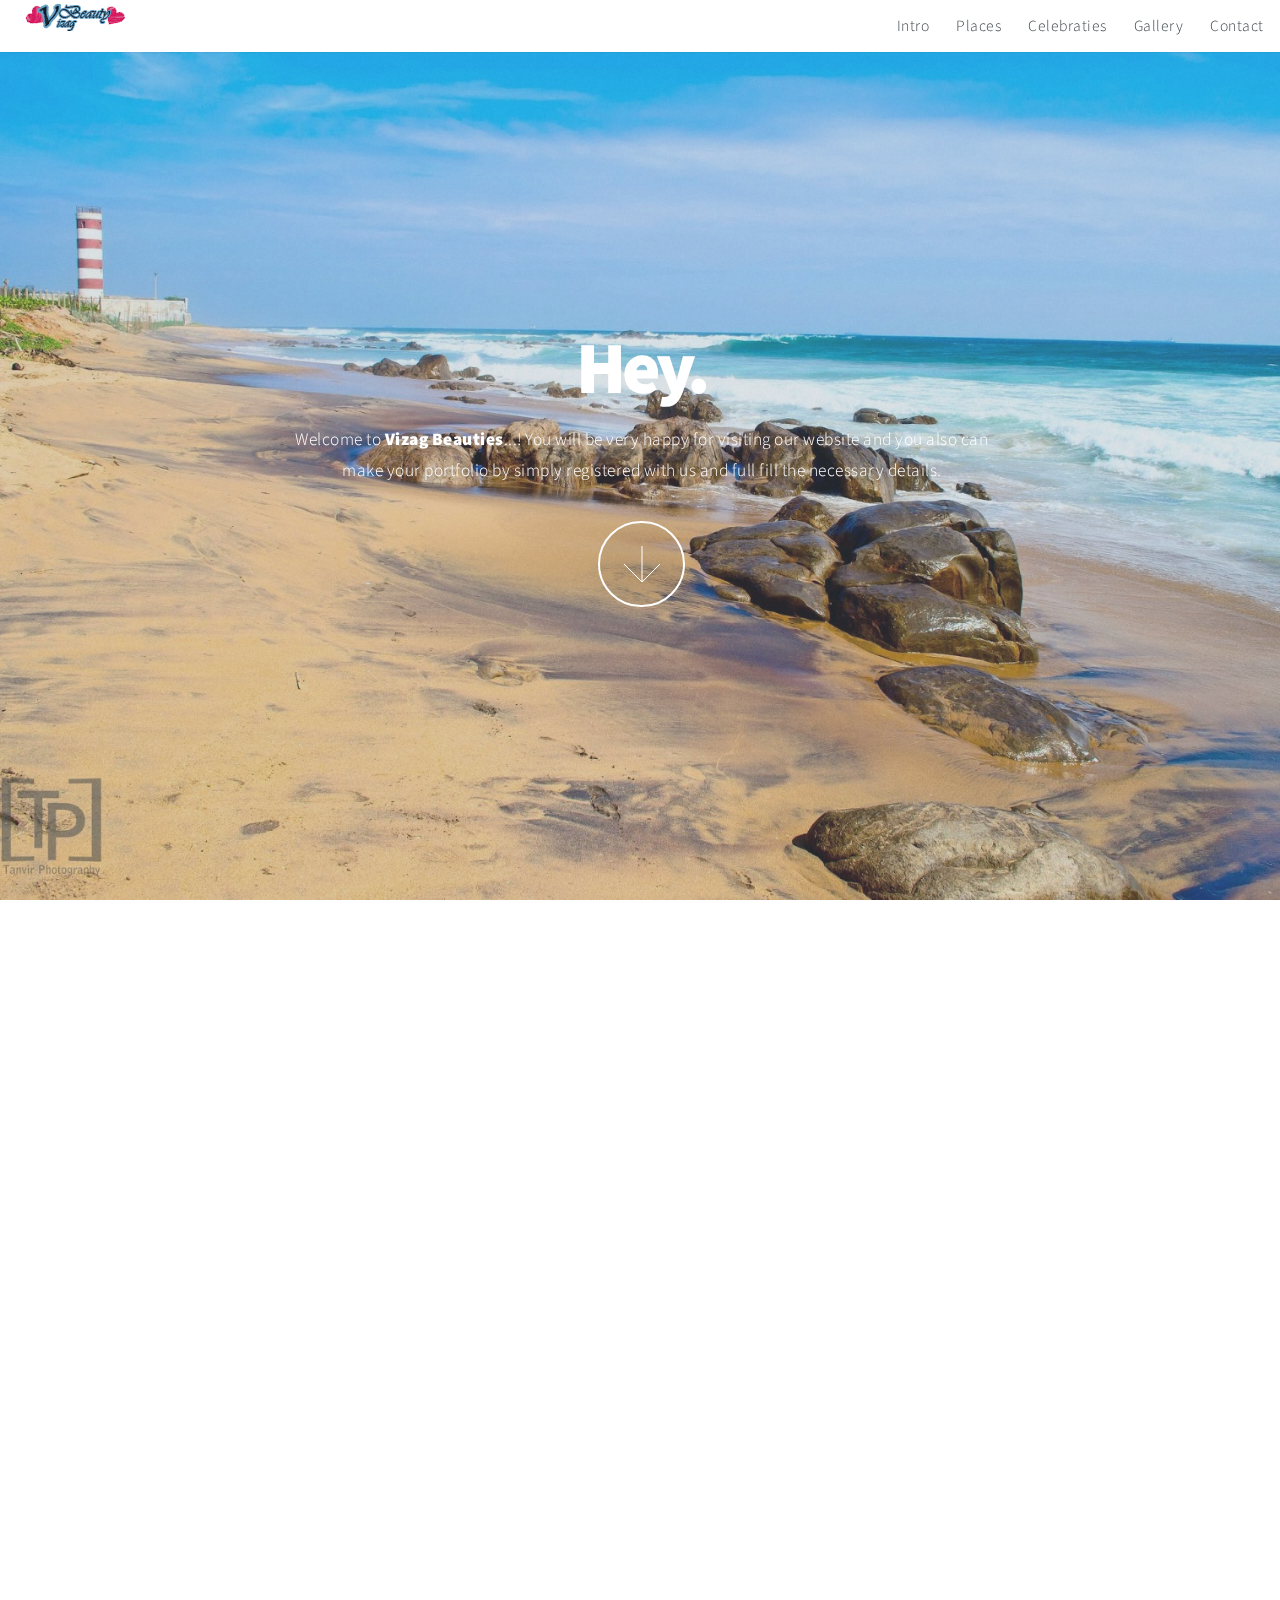
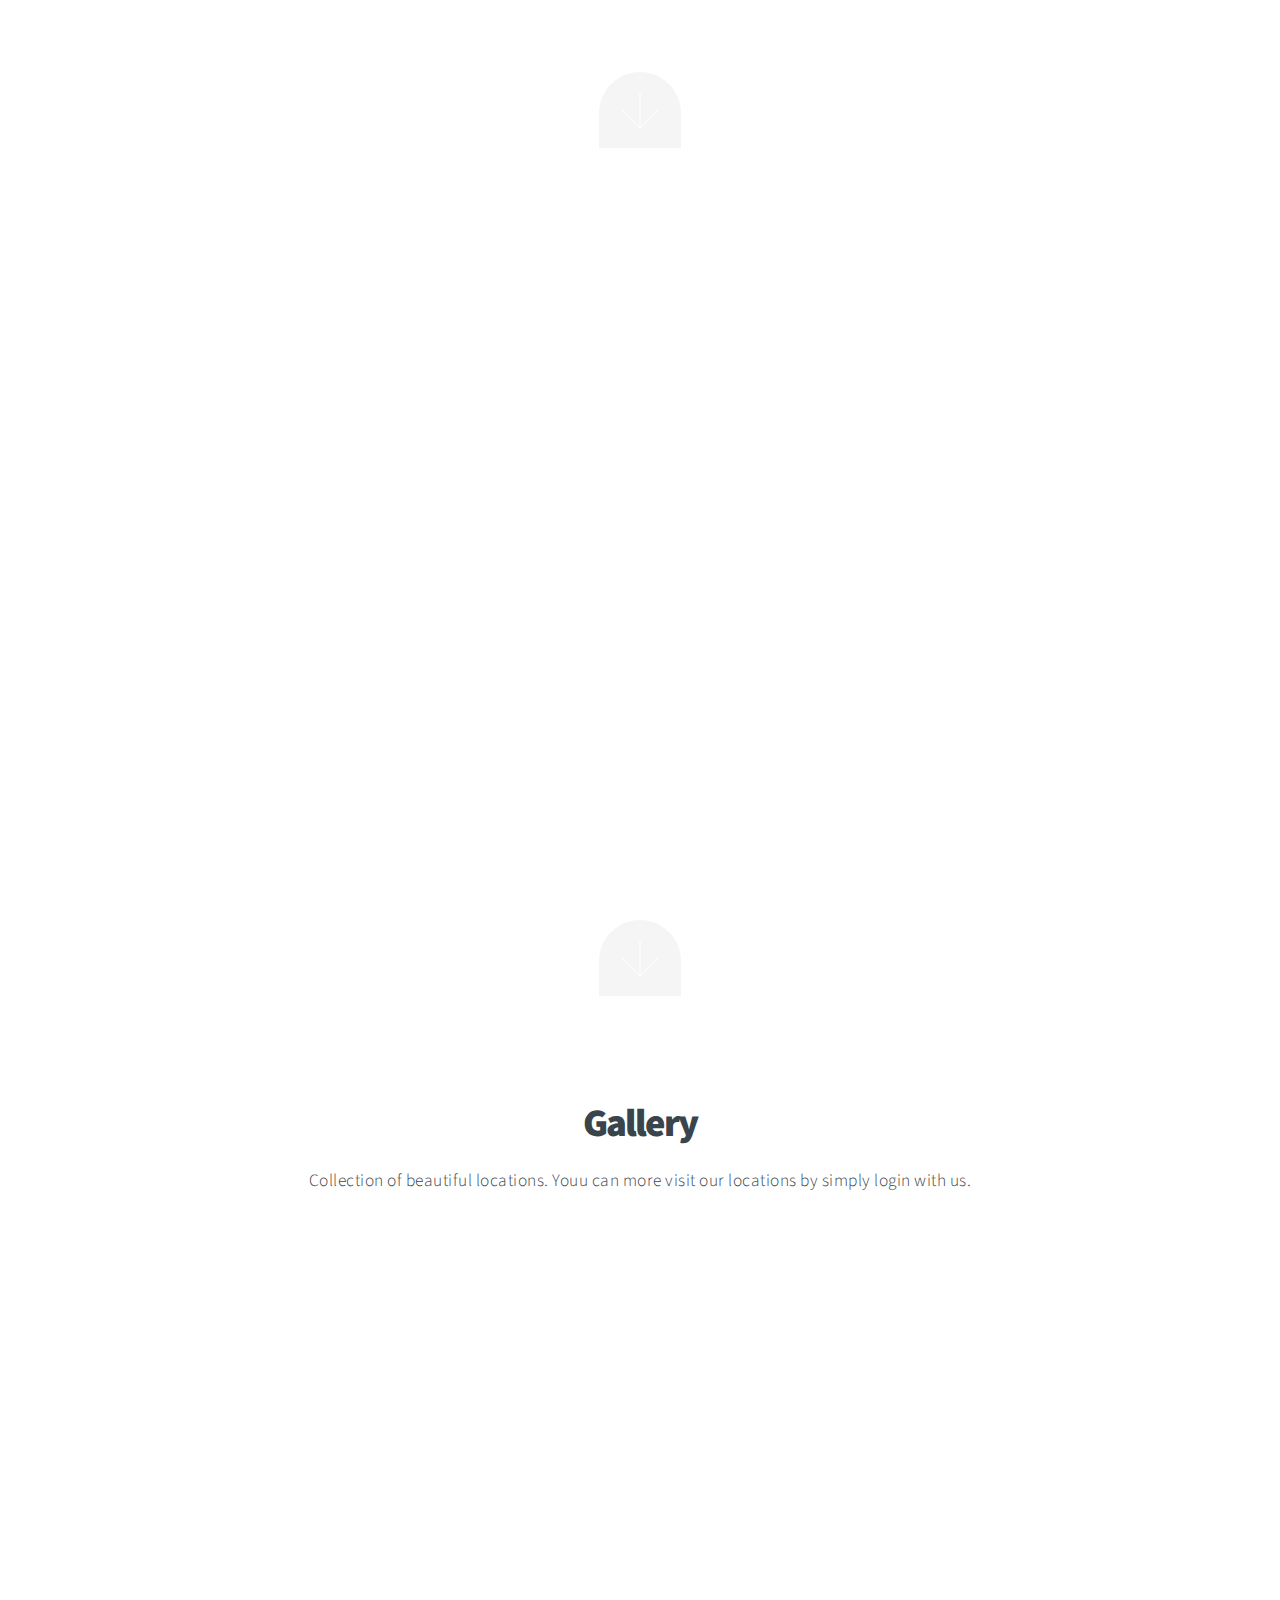
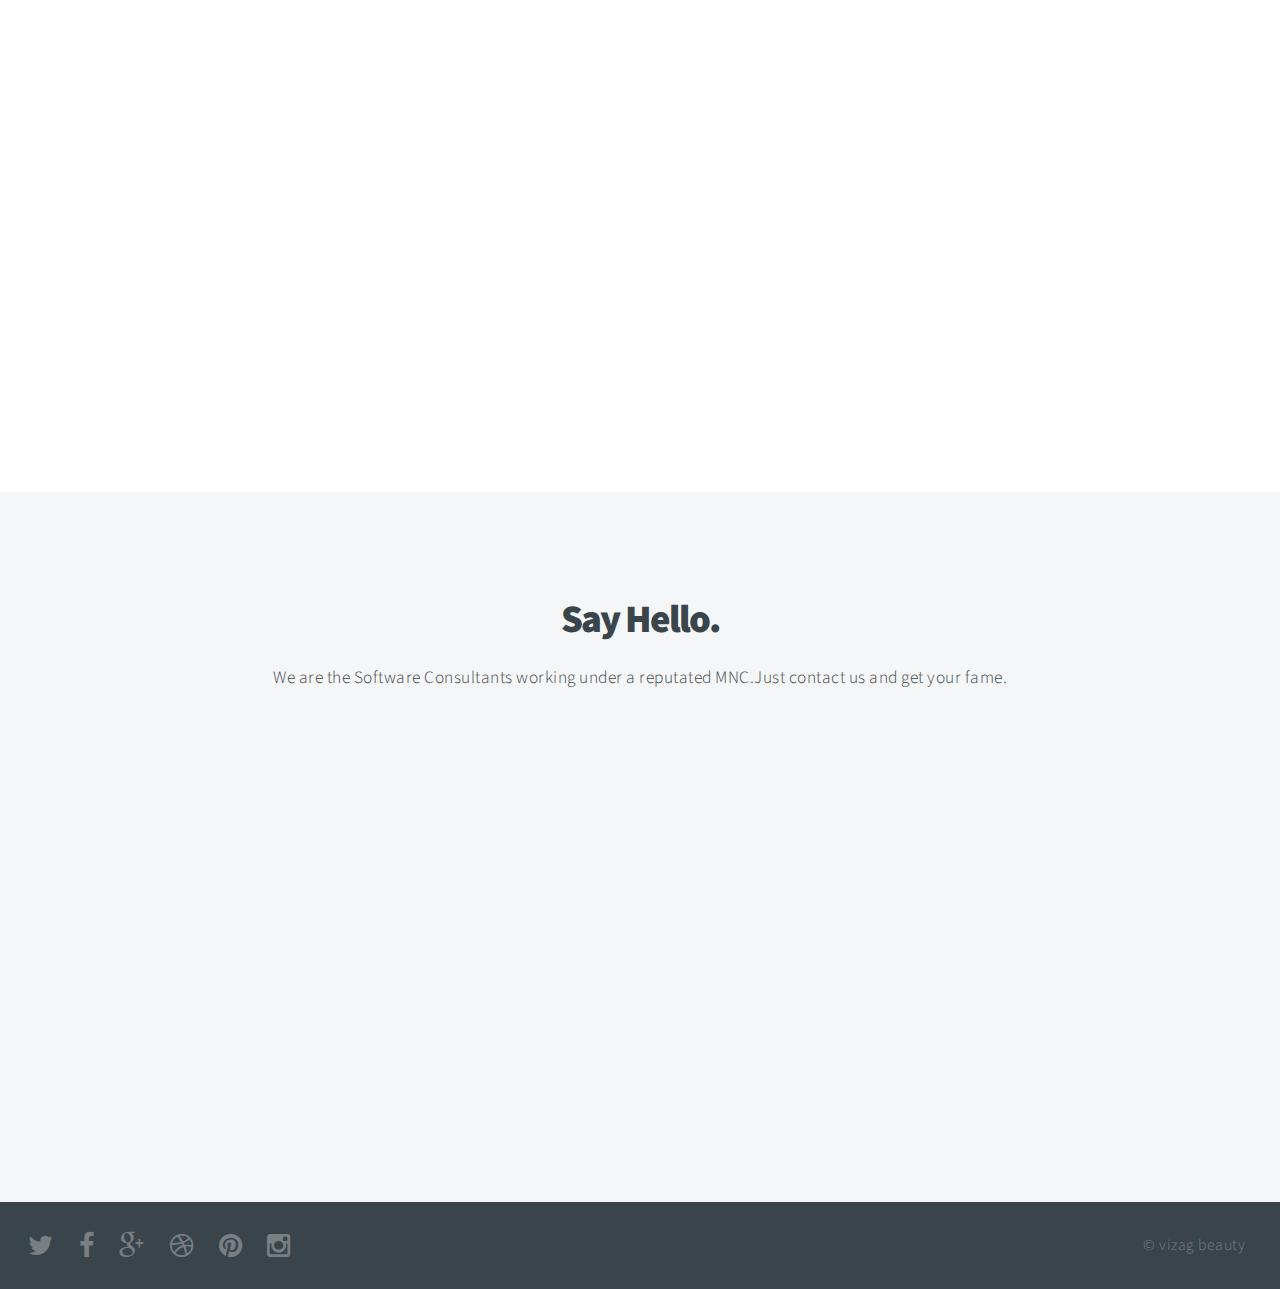
<file: vizag/index.html>
<!DOCTYPE HTML>
<html>

<head>
    <title>Vizag Beauties</title>
    <meta charset="utf-8" />
    <meta name="viewport" content="width=device-width, initial-scale=1" />
    <!--[if lte IE 8]><script src="assets/js/ie/html5shiv.js"></script><![endif]-->
    <link rel="stylesheet" href="assets/css/main.css" />
    <!--[if lte IE 8]><link rel="stylesheet" href="assets/css/ie8.css" /><![endif]-->
    <!--[if lte IE 9]><link rel="stylesheet" href="assets/css/ie9.css" /><![endif]-->
</head>

<body>

    <!-- Header -->
    <header id="header">

        <!-- Logo -->
        <h1 id="logo"><img src="images/logo.png" /></h1>

        <!-- Nav -->
        <nav id="nav">
            <ul>
                <li><a href="#intro">Intro</a></li>
                <li><a href="#one">Places</a></li>
                <li><a href="#two">Celebraties</a></li>
                <li><a href="#work">Gallery</a></li>
                <li><a href="#contact">Contact</a></li>
            </ul>
        </nav>

    </header>

    <!-- Intro -->
    <section id="intro" class="main style1 dark fullscreen">
        <div class="content container 75%">
            <header>
                <h2>Hey.</h2>
            </header>
            <p>Welcome to <strong>Vizag Beauties</strong>...! You will be very happy for visiting our website and you also can make your portfolio by simply registered with us and full fill the necessary details.</p>
            <footer>
                <a href="#one" class="button style2 down">More</a>
            </footer>
        </div>
    </section>

    <!-- One -->
    <section id="one" class="main style2 right dark fullscreen">
        <div class="content box style2">
            <header>
                <h2>Places</h2>
            </header>
            <p>Most beautiful places you can see @vishakpattanam. Fore more details please login with us</p>
            <div class="row">
                <div class="12u">
                    <ul class="actions">
                        <li>
                            <input type="submit" value="Login here" />
                        </li>
                    </ul>
                </div>
            </div>
        </div>
        <a href="#two" class="button style2 down anchored">Next</a>
    </section>

    <!-- Two -->
    <section id="two" class="main style2 left dark fullscreen">
        <div class="content box style2">
            <header>
                <h2>Celebraties</h2>
            </header>
            <p>Collection of all celebraites and you can be a celebraty just send us your amazing picture and see on the site. You can able to see by all the users</p>
            <div class="row">
                <div class="12u">
                    <ul class="actions">
                        <li>
                            <input type="submit" value="Login here" />
                        </li>
                    </ul>
                </div>
            </div>
        </div>

        <a href="#work" class="button style2 down anchored">Next</a>
    </section>

    <!-- Work -->
    <section id="work" class="main style3 primary">
        <div class="content container">
            <header>
                <h2>Gallery</h2>
                <p>Collection of beautiful locations. Youu can more visit our locations by simply login with us.</p>
            </header>

            <!-- Lightbox Gallery  -->
            <div class="container 75% gallery">
                <div class="row 0% images">
                    <div class="6u 12u(mobile)">
                        <a href="images/fulls/01.jpg" class="image fit from-left"><img src="images/thumbs/01.jpg" title="The Anonymous Red" alt="" /></a>
                    </div>
                    <div class="6u 12u(mobile)">
                        <a href="images/fulls/02.jpg" class="image fit from-right"><img src="images/thumbs/02.jpg" title="Airchitecture II" alt="" /></a>
                    </div>
                </div>
                <div class="row 0% images">
                    <div class="6u 12u(mobile)">
                        <a href="images/fulls/03.jpg" class="image fit from-left"><img src="images/thumbs/03.jpg" title="Air Lounge" alt="" /></a>
                    </div>
                    <div class="6u 12u(mobile)">
                        <a href="images/fulls/04.jpg" class="image fit from-right"><img src="images/thumbs/04.jpg" title="Carry on" alt="" /></a>
                    </div>
                </div>
                <div class="row 0% images">
                    <div class="6u 12u(mobile)">
                        <a href="images/fulls/05.jpg" class="image fit from-left"><img src="images/thumbs/05.jpg" title="The sparkling shell" alt="" /></a>
                    </div>
                    <div class="6u 12u(mobile)">
                        <a href="images/fulls/06.jpg" class="image fit from-right"><img src="images/thumbs/06.jpg" title="Bent IX" alt="" /></a>
                    </div>
                </div>
            </div>

        </div>
    </section>

    <!-- Contact -->
    <section id="contact" class="main style3 secondary">
        <div class="content container">
            <header>
                <h2>Say Hello.</h2>
                <p>We are the Software Consultants working under a reputated MNC.Just contact us and get your fame.</p>
            </header>
            <div class="box container 75%">

                <!-- Contact Form -->
                <form method="post" action="#">
                    <div class="row 50%">
                        <div class="6u 12u(mobile)">
                            <input type="text" name="name" placeholder="Name" />
                        </div>
                        <div class="6u 12u(mobile)">
                            <input type="email" name="email" placeholder="Email" />
                        </div>
                    </div>
                    <div class="row 50%">
                        <div class="12u">
                            <textarea name="message" placeholder="Message" rows="6"></textarea>
                        </div>
                    </div>
                    <div class="row">
                        <div class="12u">
                            <ul class="actions">
                                <li>
                                    <input type="submit" value="Send Message" />
                                </li>
                            </ul>
                        </div>
                    </div>
                </form>

            </div>
        </div>
    </section>

    <!-- Footer -->
    <footer id="footer">

        <!-- Icons -->
        <ul class="actions">
            <li><a href="#" class="icon fa-twitter"><span class="label">Twitter</span></a></li>
            <li><a href="#" class="icon fa-facebook"><span class="label">Facebook</span></a></li>
            <li><a href="#" class="icon fa-google-plus"><span class="label">Google+</span></a></li>
            <li><a href="#" class="icon fa-dribbble"><span class="label">Dribbble</span></a></li>
            <li><a href="#" class="icon fa-pinterest"><span class="label">Pinterest</span></a></li>
            <li><a href="#" class="icon fa-instagram"><span class="label">Instagram</span></a></li>
        </ul>

        <!-- Menu -->
        <ul class="menu">
            <li>&copy; vizag beauty</li>
        </ul>

    </footer>

    <!-- Scripts -->
    <script src="assets/js/jquery.min.js"></script>
    <script src="assets/js/jquery.poptrox.min.js"></script>
    <script src="assets/js/jquery.scrolly.min.js"></script>
    <script src="assets/js/jquery.scrollex.min.js"></script>
    <script src="assets/js/skel.min.js"></script>
    <script src="assets/js/util.js"></script>
    <!--[if lte IE 8]><script src="assets/js/ie/respond.min.js"></script><![endif]-->
    <script src="assets/js/main.js"></script>

</body>

</html>
</file>
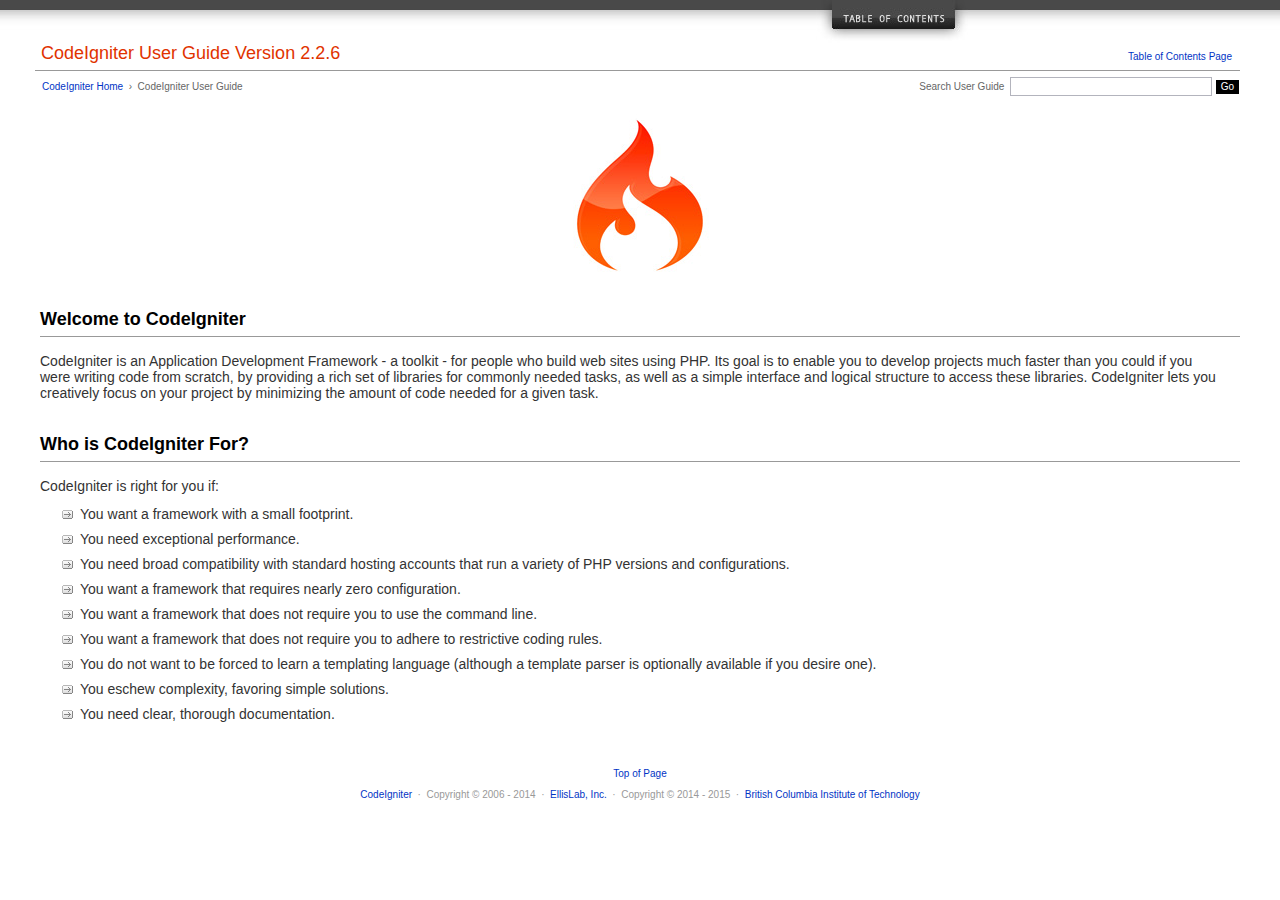
<file: vb_back/user_guide/index.html>
<!DOCTYPE html PUBLIC "-//W3C//DTD XHTML 1.0 Transitional//EN" "http://www.w3.org/TR/xhtml1/DTD/xhtml1-transitional.dtd">
<html xmlns="http://www.w3.org/1999/xhtml" xml:lang="en" lang="en">
<head>

<meta http-equiv="Content-Type" content="text/html; charset=utf-8" />
<title>Welcome to CodeIgniter : CodeIgniter User Guide</title>

<style type='text/css' media='all'>@import url('userguide.css');</style>
<link rel='stylesheet' type='text/css' media='all' href='userguide.css' />

<script type="text/javascript" src="nav/nav.js"></script>
<script type="text/javascript" src="nav/prototype.lite.js"></script>
<script type="text/javascript" src="nav/moo.fx.js"></script>
<script type="text/javascript" src="nav/user_guide_menu.js"></script>

<meta http-equiv='expires' content='-1' />
<meta http-equiv= 'pragma' content='no-cache' />
<meta name='robots' content='all' />
<meta name='author' content='ExpressionEngine Dev Team' />
<meta name='description' content='CodeIgniter User Guide' />

</head>
<body>

<!-- START NAVIGATION -->
<div id="nav"><div id="nav_inner"><script type="text/javascript">create_menu('null');</script></div></div>
<div id="nav2"><a name="top"></a><a href="javascript:void(0);" onclick="myHeight.toggle();"><img src="images/nav_toggle_darker.jpg" width="154" height="43" border="0" title="Toggle Table of Contents" alt="Toggle Table of Contents" /></a></div>
<div id="masthead">
<table cellpadding="0" cellspacing="0" border="0" style="width:100%">
<tr>
<td><h1>CodeIgniter User Guide Version 2.2.6</h1></td>
<td id="breadcrumb_right"><a href="toc.html">Table of Contents Page</a></td>
</tr>
</table>
</div>
<!-- END NAVIGATION -->


<table cellpadding="0" cellspacing="0" border="0" style="width:100%">
<tr>
<td id="breadcrumb">
<a href="http://codeigniter.com/">CodeIgniter Home</a> &nbsp;&#8250;&nbsp; CodeIgniter User Guide
</td>
<td id="searchbox"><form method="get" action="http://www.google.com/search"><input type="hidden" name="as_sitesearch" id="as_sitesearch" value="codeigniter.com/user_guide/" />Search User Guide&nbsp; <input type="text" class="input" style="width:200px;" name="q" id="q" size="31" maxlength="255" value="" />&nbsp;<input type="submit" class="submit" name="sa" value="Go" /></form></td>
</tr>
</table>



<br clear="all" />

<div class="center"><img src="images/ci_logo_flame.jpg" width="150" height="164" border="0" alt="CodeIgniter" /></div>


<!-- START CONTENT -->
<div id="content">



<h2>Welcome to CodeIgniter</h2>

<p>CodeIgniter is an Application Development Framework - a toolkit - for people who build web sites using PHP.
Its goal is to enable you to develop projects much faster than you could if you were writing code
from scratch, by providing a rich set of libraries for commonly needed tasks, as well as a simple interface and
logical structure to access these libraries. CodeIgniter lets you creatively focus on your project by
minimizing the amount of code needed for a given task.</p>


<h2>Who is CodeIgniter For?</h2>

<p>CodeIgniter is right for you if:</p>

<ul>
<li>You want a framework with a small footprint.</li>
<li>You need exceptional performance.</li>
<li>You need broad compatibility with standard hosting accounts that run a variety of PHP versions and configurations.</li>
<li>You want a framework that requires nearly zero configuration.</li>
<li>You want a framework that does not require you to use the command line.</li>
<li>You want a framework that does not require you to adhere to restrictive coding rules.</li>
<li>You do not want to be forced to learn a templating language (although a template parser is optionally available if you desire one).</li>
<li>You eschew complexity, favoring simple solutions.</li>
<li>You need clear, thorough documentation.</li>
</ul>


</div>
<!-- END CONTENT -->


<div id="footer">
<p><a href="#top">Top of Page</a></p>
<p><a href="http://codeigniter.com">CodeIgniter</a> &nbsp;&middot;&nbsp; Copyright &#169; 2006 - 2014 &nbsp;&middot;&nbsp; <a href="http://ellislab.com/">EllisLab, Inc.</a> &nbsp;&middot;&nbsp; Copyright &#169; 2014 - 2015 &nbsp;&middot;&nbsp; <a href="http://bcit.ca/">British Columbia Institute of Technology</a></p>
</div>



</body>
</html>
</file>
<file: vizag/assets/css/ie8.css>
/*
	Big Picture by HTML5 UP
	html5up.net | @n33co
	Free for personal and commercial use under the CCA 3.0 license (html5up.net/license)
*/

/* Section/Article */

	section > .last-child,
	article > .last-child,
	section.last-child,
	article.last-child {
		margin-bottom: 0;
	}

/* Form */

	form input[type="text"],
	form input[type="email"],
	form input[type="password"],
	form select,
	form textarea {
		position: relative;
		-ms-behavior: url("assets/js/ie/PIE.htc");
		border: solid 1px #ccc;
	}

/* Button */

	input[type="button"],
	input[type="submit"],
	input[type="reset"],
	.button,
	button {
		position: relative;
		-ms-behavior: url("assets/js/ie/PIE.htc");
	}

		input[type="button"].down,
		input[type="submit"].down,
		input[type="reset"].down,
		.button.down,
		button.down {
			text-indent: 0;
		}

/* Intro */

	#intro {
		-ms-behavior: url("assets/js/ie/backgroundsize.min.htc");
		background: url("../../images/intro.jpg");
		background-size: cover;
	}

		#intro .content {
			position: relative;
			z-index: 1;
		}

		#intro:after {
			content: '';
			background: url("images/overlay.png");
			width: 100%;
			height: 100%;
			position: absolute;
			left: 0;
			top: 0;
		}

/* One */

	#one {
		-ms-behavior: url("assets/js/ie/backgroundsize.min.htc");
		background: url("../../images/one.jpg");
		background-size: cover;
	}

		#one .content {
			position: relative;
			z-index: 1;
		}

		#one.left:before, #one.right:after {
			content: '';
			background: url("images/overlay.png");
			width: 100%;
			height: 100%;
			position: absolute;
			left: 0;
			top: 0;
		}

/* Two */

	#two {
		-ms-behavior: url("assets/js/ie/backgroundsize.min.htc");
		background: url("../../images/two.jpg");
		background-size: cover;
	}

		#two .content {
			position: relative;
			z-index: 1;
		}

		#two.left:before, #two.right:after {
			content: '';
			background: url("images/overlay.png");
			width: 100%;
			height: 100%;
			position: absolute;
			left: 0;
			top: 0;
		}
</file>
<file: vizag/assets/css/ie9.css>
/*
	Big Picture by HTML5 UP
	html5up.net | @n33co
	Free for personal and commercial use under the CCA 3.0 license (html5up.net/license)
*/

/* Loader */

	body:before, body:after {
		display: none !important;
	}

/* Poptrox */

	.poptrox-popup .loader {
		display: none !important;
	}
</file>
<file: vb_back/user_guide/userguide.css>
body {
 margin: 0;
 padding: 0;
 font-family: Lucida Grande, Verdana, Geneva, Sans-serif;
 font-size: 14px;
 color: #333;
 background-color: #fff;
}

a {
 color: #0134c5;
 background-color: transparent;
 text-decoration: none;
 font-weight: normal;
 outline-style: none;
}
a:visited {
 color: #0134c5;
 background-color: transparent;
 text-decoration: none;
 outline-style: none;
}
a:hover {
 color: #000;
 text-decoration: none;
 background-color: transparent;
 outline-style: none;
}

#breadcrumb {
 float: left;
 background-color: transparent;
 margin: 10px 0 0 42px;
 padding: 0;
 font-size: 10px;
 color: #666;
}
#breadcrumb_right {
 float: right;
 width: 175px;
 background-color: transparent;
 padding: 8px 8px 3px 0;
 text-align: right;
 font-size: 10px;
 color: #666;
}
#nav {
 background-color: #494949;
 margin: 0;
 padding: 0;
}
#nav2 {
 background: #fff url(images/nav_bg_darker.jpg) repeat-x left top;
 padding: 0 310px 0 0;
 margin: 0;
 text-align: right;
}
#nav_inner {
 background-color: transparent;
 padding: 8px 12px 0 20px;
 margin: 0;
 font-family: Lucida Grande, Verdana, Geneva, Sans-serif;
 font-size: 11px;
}

#nav_inner h3 {
 font-size: 12px;
 color: #fff;
 margin: 0;
 padding: 0;
}

#nav_inner .td_sep {
 background: transparent url(images/nav_separator_darker.jpg) repeat-y left top;
 width: 25%;
 padding: 0 0 0 20px;
}
#nav_inner .td {
 width: 25%;
}
#nav_inner p {
 color: #eee;
 background-color: transparent;
 padding:0;
 margin: 0 0 10px 0;
}
#nav_inner ul {
 list-style-image: url(images/arrow.gif);
 padding: 0 0 0 18px;
 margin: 8px 0 12px 0;
}
#nav_inner li {
 padding: 0;
 margin: 0 0 4px 0;
}

#nav_inner a {
 color: #eee;
 background-color: transparent;
 text-decoration: none;
 font-weight: normal;
 outline-style: none;
}

#nav_inner a:visited {
 color: #eee;
 background-color: transparent;
 text-decoration: none;
 outline-style: none;
}

#nav_inner a:hover {
 color: #ccc;
 text-decoration: none;
 background-color: transparent;
 outline-style: none;
}

#masthead {
 margin: 0 40px 0 35px;
 padding: 0 0 0 6px;
 border-bottom: 1px solid #999;
}

#masthead h1 {
background-color: transparent;
color: #e13300;
font-size: 18px;
font-weight: normal;
margin: 0;
padding: 0 0 6px 0;
}

#searchbox {
 background-color: transparent;
 padding: 6px 40px 0 0;
 text-align: right;
 font-size: 10px;
 color: #666;
}

#img_welcome {
 border-bottom: 1px solid #D0D0D0;
 margin: 0 40px 0 40px;
 padding: 0;
 text-align: center;
}

#content {
 margin: 20px 40px 0 40px;
 padding: 0;
}

#content p {
 margin: 12px 20px 12px 0;
}

#content h1 {
color: #e13300;
border-bottom: 1px solid #666;
background-color: transparent;
font-weight: normal;
font-size: 24px;
margin: 0 0 20px 0;
padding: 3px 0 7px 3px;
}

#content h2 {
 background-color: transparent;
 border-bottom: 1px solid #999;
 color: #000;
 font-size: 18px;
 font-weight: bold;
 margin: 28px 0 16px 0;
 padding: 5px 0 6px 0;
}

#content h3 {
 background-color: transparent;
 color: #333;
 font-size: 16px;
 font-weight: bold;
 margin: 16px 0 15px 0;
 padding: 0 0 0 0;
}

#content h4 {
 background-color: transparent;
 color: #444;
 font-size: 14px;
 font-weight: bold;
 margin: 22px 0 0 0;
 padding: 0 0 0 0;
}

#content img {
 margin: auto;
 padding: 0;
}

#content code {
 font-family: Monaco, Verdana, Sans-serif;
 font-size: 12px;
 background-color: #f9f9f9;
 border: 1px solid #D0D0D0;
 color: #002166;
 display: block;
 margin: 14px 0 14px 0;
 padding: 12px 10px 12px 10px;
}

#content pre {
 font-family: Monaco, Verdana, Sans-serif;
 font-size: 12px;
 background-color: #f9f9f9;
 border: 1px solid #D0D0D0;
 color: #002166;
 display: block;
 margin: 14px 0 14px 0;
 padding: 12px 10px 12px 10px;
}

#content .path {
 background-color: #EBF3EC;
 border: 1px solid #99BC99;
 color: #005702;
 text-align: center;
 margin: 0 0 14px 0;
 padding: 5px 10px 5px 8px;
}

#content dfn {
 font-family: Lucida Grande, Verdana, Geneva, Sans-serif;
 color: #00620C;
 font-weight: bold;
 font-style: normal;
}
#content var {
 font-family: Lucida Grande, Verdana, Geneva, Sans-serif;
 color: #8F5B00;
 font-weight: bold;
 font-style: normal;
}
#content samp {
 font-family: Lucida Grande, Verdana, Geneva, Sans-serif;
 color: #480091;
 font-weight: bold;
 font-style: normal;
}
#content kbd {
 font-family: Lucida Grande, Verdana, Geneva, Sans-serif;
 color: #A70000;
 font-weight: bold;
 font-style: normal;
}

#content ul {
 list-style-image: url(images/arrow.gif);
 margin: 10px 0 12px 0;
}

li.reactor {
 list-style-image: url(images/reactor-bullet.png);
}
#content li {
 margin-bottom: 9px;
}

#content li p {
 margin-left: 0;
 margin-right: 0;
}

#content .tableborder {
 border: 1px solid #999;
}
#content th {
 font-weight: bold;
 text-align: left;
 font-size: 12px;
 background-color: #666;
 color: #fff;
 padding: 4px;
}

#content .td {
 font-weight: normal;
 font-size: 12px;
 padding: 6px;
 background-color: #f3f3f3;
}

#content .tdpackage {
 font-weight: normal;
 font-size: 12px;
}

#content .important {
 background: #FBE6F2;
 border: 1px solid #D893A1;
 color: #333;
 margin: 10px 0 5px 0;
 padding: 10px;
}

#content .important p {
 margin: 6px 0 8px 0;
 padding: 0;
}

#content .important .leftpad {
 margin: 6px 0 8px 0;
 padding-left: 20px;
}

#content .critical {
 background: #FBE6F2;
 border: 1px solid #E68F8F;
 color: #333;
 margin: 10px 0 5px 0;
 padding: 10px;
}

#content .critical p {
 margin: 5px 0 6px 0;
 padding: 0;
}


#footer {
background-color: transparent;
font-size: 10px;
padding: 16px 0 15px 0;
margin: 20px 0 0 0;
text-align: center;
}

#footer p {
 font-size: 10px;
 color: #999;
 text-align: center;
}
#footer address {
 font-style: normal;
}

.center {
 text-align: center;
}

img {
 padding:0;
 border: 0;
 margin: 0;
}

.nopad {
 padding:0;
 border: 0;
 margin: 0;
}


form {
 margin: 0;
 padding: 0;
}

.input {
 font-family: Lucida Grande, Verdana, Geneva, Sans-serif;
 font-size: 11px;
 color: #333;
 border: 1px solid #B3B4BD;
 width: 100%;
 font-size: 11px;
 height: 1.5em;
 padding: 0;
 margin: 0;
}

.textarea {
 font-family: Lucida Grande, Verdana, Geneva, Sans-serif;
 font-size: 14px;
 color: #143270;
 background-color: #f9f9f9;
 border: 1px solid #B3B4BD;
 width: 100%;
 padding: 6px;
 margin: 0;
}

.select {
 background-color: #fff;
 font-size:  11px;
 font-weight: normal;
 color: #333;
 padding: 0;
 margin: 0 0 3px 0;
}

.checkbox {
 background-color: transparent;
 padding: 0;
 border: 0;
}

.submit {
 background-color: #000;
 color: #fff;
 font-weight: normal;
 font-size: 10px;
 border: 1px solid #fff;
 margin: 0;
 padding: 1px 5px 2px 5px;
}
</file>
<file: vizag/assets/css/main.css>
@import url("http://fonts.googleapis.com/css?family=Source+Sans+Pro:300,900");
@import url("font-awesome.min.css");

/*
	Big Picture by HTML5 UP
	html5up.net | @n33co
	Free for personal and commercial use under the CCA 3.0 license (html5up.net/license)
*/

/* Reset */

	html, body, div, span, applet, object, iframe, h1, h2, h3, h4, h5, h6, p, blockquote, pre, a, abbr, acronym, address, big, cite, code, del, dfn, em, img, ins, kbd, q, s, samp, small, strike, strong, sub, sup, tt, var, b, u, i, center, dl, dt, dd, ol, ul, li, fieldset, form, label, legend, table, caption, tbody, tfoot, thead, tr, th, td, article, aside, canvas, details, embed, figure, figcaption, footer, header, hgroup, menu, nav, output, ruby, section, summary, time, mark, audio, video {
		margin: 0;
		padding: 0;
		border: 0;
		font-size: 100%;
		font: inherit;
		vertical-align: baseline;
	}

	article, aside, details, figcaption, figure, footer, header, hgroup, menu, nav, section {
		display: block;
	}

	body {
		line-height: 1;
	}

	ol, ul {
		list-style: none;
	}

	blockquote, q {
		quotes: none;
	}

	blockquote:before, blockquote:after, q:before, q:after {
		content: '';
		content: none;
	}

	table {
		border-collapse: collapse;
		border-spacing: 0;
	}

	body {
		-webkit-text-size-adjust: none;
	}

/* Box Model */

	*, *:before, *:after {
		-moz-box-sizing: border-box;
		-webkit-box-sizing: border-box;
		box-sizing: border-box;
	}

/* Containers */

	.container {
		margin-left: auto;
		margin-right: auto;
	}

	.container.\31 25\25 {
		width: 100%;
		max-width: 1800px;
		min-width: 1440px;
	}

	.container.\37 5\25 {
		width: 1080px;
	}

	.container.\35 0\25 {
		width: 720px;
	}

	.container.\32 5\25 {
		width: 360px;
	}

	.container {
		width: 1440px;
	}

	@media screen and (max-width: 1920px) {

		.container.\31 25\25 {
			width: 100%;
			max-width: 1700px;
			min-width: 1360px;
		}

		.container.\37 5\25 {
			width: 1020px;
		}

		.container.\35 0\25 {
			width: 680px;
		}

		.container.\32 5\25 {
			width: 340px;
		}

		.container {
			width: 1360px;
		}

	}

	@media screen and (max-width: 1680px) {

		.container.\31 25\25 {
			width: 100%;
			max-width: 1500px;
			min-width: 1200px;
		}

		.container.\37 5\25 {
			width: 900px;
		}

		.container.\35 0\25 {
			width: 600px;
		}

		.container.\32 5\25 {
			width: 300px;
		}

		.container {
			width: 1200px;
		}

	}

	@media screen and (max-width: 1280px) {

		.container.\31 25\25 {
			width: 100%;
			max-width: 1200px;
			min-width: 960px;
		}

		.container.\37 5\25 {
			width: 720px;
		}

		.container.\35 0\25 {
			width: 480px;
		}

		.container.\32 5\25 {
			width: 240px;
		}

		.container {
			width: 960px;
		}

	}

	@media screen and (max-width: 1000px) {

		.container.\31 25\25 {
			width: 100%;
			max-width: 118.75%;
			min-width: 95%;
		}

		.container.\37 5\25 {
			width: 71.25%;
		}

		.container.\35 0\25 {
			width: 47.5%;
		}

		.container.\32 5\25 {
			width: 23.75%;
		}

		.container {
			width: 95%;
		}

	}

	@media screen and (max-width: 736px) {

		.container.\31 25\25 {
			width: 100%;
			max-width: 118.75%;
			min-width: 95%;
		}

		.container.\37 5\25 {
			width: 71.25%;
		}

		.container.\35 0\25 {
			width: 47.5%;
		}

		.container.\32 5\25 {
			width: 23.75%;
		}

		.container {
			width: 95%;
		}

	}

	@media screen and (max-width: 480px) {

		.container.\31 25\25 {
			width: 100%;
			max-width: 118.75%;
			min-width: 95%;
		}

		.container.\37 5\25 {
			width: 71.25%;
		}

		.container.\35 0\25 {
			width: 47.5%;
		}

		.container.\32 5\25 {
			width: 23.75%;
		}

		.container {
			width: 95% !important;
		}

	}

/* Grid */

	.row {
		border-bottom: solid 1px transparent;
		-moz-box-sizing: border-box;
		-webkit-box-sizing: border-box;
		box-sizing: border-box;
	}

	.row > * {
		float: left;
		-moz-box-sizing: border-box;
		-webkit-box-sizing: border-box;
		box-sizing: border-box;
	}

	.row:after, .row:before {
		content: '';
		display: block;
		clear: both;
		height: 0;
	}

	.row.uniform > * > :first-child {
		margin-top: 0;
	}

	.row.uniform > * > :last-child {
		margin-bottom: 0;
	}

	.row.\30 \25 > * {
		padding: 0px 0 0 0px;
	}

	.row.\30 \25 {
		margin: 0px 0 -1px 0px;
	}

	.row.uniform.\30 \25 > * {
		padding: 0px 0 0 0px;
	}

	.row.uniform.\30 \25 {
		margin: 0px 0 -1px 0px;
	}

	.row > * {
		padding: 40px 0 0 40px;
	}

	.row {
		margin: -40px 0 -1px -40px;
	}

	.row.uniform > * {
		padding: 40px 0 0 40px;
	}

	.row.uniform {
		margin: -40px 0 -1px -40px;
	}

	.row.\32 00\25 > * {
		padding: 80px 0 0 80px;
	}

	.row.\32 00\25 {
		margin: -80px 0 -1px -80px;
	}

	.row.uniform.\32 00\25 > * {
		padding: 80px 0 0 80px;
	}

	.row.uniform.\32 00\25 {
		margin: -80px 0 -1px -80px;
	}

	.row.\31 50\25 > * {
		padding: 60px 0 0 60px;
	}

	.row.\31 50\25 {
		margin: -60px 0 -1px -60px;
	}

	.row.uniform.\31 50\25 > * {
		padding: 60px 0 0 60px;
	}

	.row.uniform.\31 50\25 {
		margin: -60px 0 -1px -60px;
	}

	.row.\35 0\25 > * {
		padding: 20px 0 0 20px;
	}

	.row.\35 0\25 {
		margin: -20px 0 -1px -20px;
	}

	.row.uniform.\35 0\25 > * {
		padding: 20px 0 0 20px;
	}

	.row.uniform.\35 0\25 {
		margin: -20px 0 -1px -20px;
	}

	.row.\32 5\25 > * {
		padding: 10px 0 0 10px;
	}

	.row.\32 5\25 {
		margin: -10px 0 -1px -10px;
	}

	.row.uniform.\32 5\25 > * {
		padding: 10px 0 0 10px;
	}

	.row.uniform.\32 5\25 {
		margin: -10px 0 -1px -10px;
	}

	.\31 2u, .\31 2u\24 {
		width: 100%;
		clear: none;
		margin-left: 0;
	}

	.\31 1u, .\31 1u\24 {
		width: 91.6666666667%;
		clear: none;
		margin-left: 0;
	}

	.\31 0u, .\31 0u\24 {
		width: 83.3333333333%;
		clear: none;
		margin-left: 0;
	}

	.\39 u, .\39 u\24 {
		width: 75%;
		clear: none;
		margin-left: 0;
	}

	.\38 u, .\38 u\24 {
		width: 66.6666666667%;
		clear: none;
		margin-left: 0;
	}

	.\37 u, .\37 u\24 {
		width: 58.3333333333%;
		clear: none;
		margin-left: 0;
	}

	.\36 u, .\36 u\24 {
		width: 50%;
		clear: none;
		margin-left: 0;
	}

	.\35 u, .\35 u\24 {
		width: 41.6666666667%;
		clear: none;
		margin-left: 0;
	}

	.\34 u, .\34 u\24 {
		width: 33.3333333333%;
		clear: none;
		margin-left: 0;
	}

	.\33 u, .\33 u\24 {
		width: 25%;
		clear: none;
		margin-left: 0;
	}

	.\32 u, .\32 u\24 {
		width: 16.6666666667%;
		clear: none;
		margin-left: 0;
	}

	.\31 u, .\31 u\24 {
		width: 8.3333333333%;
		clear: none;
		margin-left: 0;
	}

	.\31 2u\24 + *,
	.\31 1u\24 + *,
	.\31 0u\24 + *,
	.\39 u\24 + *,
	.\38 u\24 + *,
	.\37 u\24 + *,
	.\36 u\24 + *,
	.\35 u\24 + *,
	.\34 u\24 + *,
	.\33 u\24 + *,
	.\32 u\24 + *,
	.\31 u\24 + * {
		clear: left;
	}

	.\-11u {
		margin-left: 91.66667%;
	}

	.\-10u {
		margin-left: 83.33333%;
	}

	.\-9u {
		margin-left: 75%;
	}

	.\-8u {
		margin-left: 66.66667%;
	}

	.\-7u {
		margin-left: 58.33333%;
	}

	.\-6u {
		margin-left: 50%;
	}

	.\-5u {
		margin-left: 41.66667%;
	}

	.\-4u {
		margin-left: 33.33333%;
	}

	.\-3u {
		margin-left: 25%;
	}

	.\-2u {
		margin-left: 16.66667%;
	}

	.\-1u {
		margin-left: 8.33333%;
	}

	@media screen and (max-width: 1920px) {

		.row > * {
			padding: 40px 0 0 40px;
		}

		.row {
			margin: -40px 0 -1px -40px;
		}

		.row.uniform > * {
			padding: 40px 0 0 40px;
		}

		.row.uniform {
			margin: -40px 0 -1px -40px;
		}

		.row.\32 00\25 > * {
			padding: 80px 0 0 80px;
		}

		.row.\32 00\25 {
			margin: -80px 0 -1px -80px;
		}

		.row.uniform.\32 00\25 > * {
			padding: 80px 0 0 80px;
		}

		.row.uniform.\32 00\25 {
			margin: -80px 0 -1px -80px;
		}

		.row.\31 50\25 > * {
			padding: 60px 0 0 60px;
		}

		.row.\31 50\25 {
			margin: -60px 0 -1px -60px;
		}

		.row.uniform.\31 50\25 > * {
			padding: 60px 0 0 60px;
		}

		.row.uniform.\31 50\25 {
			margin: -60px 0 -1px -60px;
		}

		.row.\35 0\25 > * {
			padding: 20px 0 0 20px;
		}

		.row.\35 0\25 {
			margin: -20px 0 -1px -20px;
		}

		.row.uniform.\35 0\25 > * {
			padding: 20px 0 0 20px;
		}

		.row.uniform.\35 0\25 {
			margin: -20px 0 -1px -20px;
		}

		.row.\32 5\25 > * {
			padding: 10px 0 0 10px;
		}

		.row.\32 5\25 {
			margin: -10px 0 -1px -10px;
		}

		.row.uniform.\32 5\25 > * {
			padding: 10px 0 0 10px;
		}

		.row.uniform.\32 5\25 {
			margin: -10px 0 -1px -10px;
		}

		.\31 2u\28wide\29, .\31 2u\24\28wide\29 {
			width: 100%;
			clear: none;
			margin-left: 0;
		}

		.\31 1u\28wide\29, .\31 1u\24\28wide\29 {
			width: 91.6666666667%;
			clear: none;
			margin-left: 0;
		}

		.\31 0u\28wide\29, .\31 0u\24\28wide\29 {
			width: 83.3333333333%;
			clear: none;
			margin-left: 0;
		}

		.\39 u\28wide\29, .\39 u\24\28wide\29 {
			width: 75%;
			clear: none;
			margin-left: 0;
		}

		.\38 u\28wide\29, .\38 u\24\28wide\29 {
			width: 66.6666666667%;
			clear: none;
			margin-left: 0;
		}

		.\37 u\28wide\29, .\37 u\24\28wide\29 {
			width: 58.3333333333%;
			clear: none;
			margin-left: 0;
		}

		.\36 u\28wide\29, .\36 u\24\28wide\29 {
			width: 50%;
			clear: none;
			margin-left: 0;
		}

		.\35 u\28wide\29, .\35 u\24\28wide\29 {
			width: 41.6666666667%;
			clear: none;
			margin-left: 0;
		}

		.\34 u\28wide\29, .\34 u\24\28wide\29 {
			width: 33.3333333333%;
			clear: none;
			margin-left: 0;
		}

		.\33 u\28wide\29, .\33 u\24\28wide\29 {
			width: 25%;
			clear: none;
			margin-left: 0;
		}

		.\32 u\28wide\29, .\32 u\24\28wide\29 {
			width: 16.6666666667%;
			clear: none;
			margin-left: 0;
		}

		.\31 u\28wide\29, .\31 u\24\28wide\29 {
			width: 8.3333333333%;
			clear: none;
			margin-left: 0;
		}

		.\31 2u\24\28wide\29 + *,
		.\31 1u\24\28wide\29 + *,
		.\31 0u\24\28wide\29 + *,
		.\39 u\24\28wide\29 + *,
		.\38 u\24\28wide\29 + *,
		.\37 u\24\28wide\29 + *,
		.\36 u\24\28wide\29 + *,
		.\35 u\24\28wide\29 + *,
		.\34 u\24\28wide\29 + *,
		.\33 u\24\28wide\29 + *,
		.\32 u\24\28wide\29 + *,
		.\31 u\24\28wide\29 + * {
			clear: left;
		}

		.\-11u\28wide\29 {
			margin-left: 91.66667%;
		}

		.\-10u\28wide\29 {
			margin-left: 83.33333%;
		}

		.\-9u\28wide\29 {
			margin-left: 75%;
		}

		.\-8u\28wide\29 {
			margin-left: 66.66667%;
		}

		.\-7u\28wide\29 {
			margin-left: 58.33333%;
		}

		.\-6u\28wide\29 {
			margin-left: 50%;
		}

		.\-5u\28wide\29 {
			margin-left: 41.66667%;
		}

		.\-4u\28wide\29 {
			margin-left: 33.33333%;
		}

		.\-3u\28wide\29 {
			margin-left: 25%;
		}

		.\-2u\28wide\29 {
			margin-left: 16.66667%;
		}

		.\-1u\28wide\29 {
			margin-left: 8.33333%;
		}

	}

	@media screen and (max-width: 1680px) {

		.row > * {
			padding: 40px 0 0 40px;
		}

		.row {
			margin: -40px 0 -1px -40px;
		}

		.row.uniform > * {
			padding: 40px 0 0 40px;
		}

		.row.uniform {
			margin: -40px 0 -1px -40px;
		}

		.row.\32 00\25 > * {
			padding: 80px 0 0 80px;
		}

		.row.\32 00\25 {
			margin: -80px 0 -1px -80px;
		}

		.row.uniform.\32 00\25 > * {
			padding: 80px 0 0 80px;
		}

		.row.uniform.\32 00\25 {
			margin: -80px 0 -1px -80px;
		}

		.row.\31 50\25 > * {
			padding: 60px 0 0 60px;
		}

		.row.\31 50\25 {
			margin: -60px 0 -1px -60px;
		}

		.row.uniform.\31 50\25 > * {
			padding: 60px 0 0 60px;
		}

		.row.uniform.\31 50\25 {
			margin: -60px 0 -1px -60px;
		}

		.row.\35 0\25 > * {
			padding: 20px 0 0 20px;
		}

		.row.\35 0\25 {
			margin: -20px 0 -1px -20px;
		}

		.row.uniform.\35 0\25 > * {
			padding: 20px 0 0 20px;
		}

		.row.uniform.\35 0\25 {
			margin: -20px 0 -1px -20px;
		}

		.row.\32 5\25 > * {
			padding: 10px 0 0 10px;
		}

		.row.\32 5\25 {
			margin: -10px 0 -1px -10px;
		}

		.row.uniform.\32 5\25 > * {
			padding: 10px 0 0 10px;
		}

		.row.uniform.\32 5\25 {
			margin: -10px 0 -1px -10px;
		}

		.\31 2u\28normal\29, .\31 2u\24\28normal\29 {
			width: 100%;
			clear: none;
			margin-left: 0;
		}

		.\31 1u\28normal\29, .\31 1u\24\28normal\29 {
			width: 91.6666666667%;
			clear: none;
			margin-left: 0;
		}

		.\31 0u\28normal\29, .\31 0u\24\28normal\29 {
			width: 83.3333333333%;
			clear: none;
			margin-left: 0;
		}

		.\39 u\28normal\29, .\39 u\24\28normal\29 {
			width: 75%;
			clear: none;
			margin-left: 0;
		}

		.\38 u\28normal\29, .\38 u\24\28normal\29 {
			width: 66.6666666667%;
			clear: none;
			margin-left: 0;
		}

		.\37 u\28normal\29, .\37 u\24\28normal\29 {
			width: 58.3333333333%;
			clear: none;
			margin-left: 0;
		}

		.\36 u\28normal\29, .\36 u\24\28normal\29 {
			width: 50%;
			clear: none;
			margin-left: 0;
		}

		.\35 u\28normal\29, .\35 u\24\28normal\29 {
			width: 41.6666666667%;
			clear: none;
			margin-left: 0;
		}

		.\34 u\28normal\29, .\34 u\24\28normal\29 {
			width: 33.3333333333%;
			clear: none;
			margin-left: 0;
		}

		.\33 u\28normal\29, .\33 u\24\28normal\29 {
			width: 25%;
			clear: none;
			margin-left: 0;
		}

		.\32 u\28normal\29, .\32 u\24\28normal\29 {
			width: 16.6666666667%;
			clear: none;
			margin-left: 0;
		}

		.\31 u\28normal\29, .\31 u\24\28normal\29 {
			width: 8.3333333333%;
			clear: none;
			margin-left: 0;
		}

		.\31 2u\24\28normal\29 + *,
		.\31 1u\24\28normal\29 + *,
		.\31 0u\24\28normal\29 + *,
		.\39 u\24\28normal\29 + *,
		.\38 u\24\28normal\29 + *,
		.\37 u\24\28normal\29 + *,
		.\36 u\24\28normal\29 + *,
		.\35 u\24\28normal\29 + *,
		.\34 u\24\28normal\29 + *,
		.\33 u\24\28normal\29 + *,
		.\32 u\24\28normal\29 + *,
		.\31 u\24\28normal\29 + * {
			clear: left;
		}

		.\-11u\28normal\29 {
			margin-left: 91.66667%;
		}

		.\-10u\28normal\29 {
			margin-left: 83.33333%;
		}

		.\-9u\28normal\29 {
			margin-left: 75%;
		}

		.\-8u\28normal\29 {
			margin-left: 66.66667%;
		}

		.\-7u\28normal\29 {
			margin-left: 58.33333%;
		}

		.\-6u\28normal\29 {
			margin-left: 50%;
		}

		.\-5u\28normal\29 {
			margin-left: 41.66667%;
		}

		.\-4u\28normal\29 {
			margin-left: 33.33333%;
		}

		.\-3u\28normal\29 {
			margin-left: 25%;
		}

		.\-2u\28normal\29 {
			margin-left: 16.66667%;
		}

		.\-1u\28normal\29 {
			margin-left: 8.33333%;
		}

	}

	@media screen and (max-width: 1280px) {

		.row > * {
			padding: 40px 0 0 40px;
		}

		.row {
			margin: -40px 0 -1px -40px;
		}

		.row.uniform > * {
			padding: 40px 0 0 40px;
		}

		.row.uniform {
			margin: -40px 0 -1px -40px;
		}

		.row.\32 00\25 > * {
			padding: 80px 0 0 80px;
		}

		.row.\32 00\25 {
			margin: -80px 0 -1px -80px;
		}

		.row.uniform.\32 00\25 > * {
			padding: 80px 0 0 80px;
		}

		.row.uniform.\32 00\25 {
			margin: -80px 0 -1px -80px;
		}

		.row.\31 50\25 > * {
			padding: 60px 0 0 60px;
		}

		.row.\31 50\25 {
			margin: -60px 0 -1px -60px;
		}

		.row.uniform.\31 50\25 > * {
			padding: 60px 0 0 60px;
		}

		.row.uniform.\31 50\25 {
			margin: -60px 0 -1px -60px;
		}

		.row.\35 0\25 > * {
			padding: 20px 0 0 20px;
		}

		.row.\35 0\25 {
			margin: -20px 0 -1px -20px;
		}

		.row.uniform.\35 0\25 > * {
			padding: 20px 0 0 20px;
		}

		.row.uniform.\35 0\25 {
			margin: -20px 0 -1px -20px;
		}

		.row.\32 5\25 > * {
			padding: 10px 0 0 10px;
		}

		.row.\32 5\25 {
			margin: -10px 0 -1px -10px;
		}

		.row.uniform.\32 5\25 > * {
			padding: 10px 0 0 10px;
		}

		.row.uniform.\32 5\25 {
			margin: -10px 0 -1px -10px;
		}

		.\31 2u\28narrow\29, .\31 2u\24\28narrow\29 {
			width: 100%;
			clear: none;
			margin-left: 0;
		}

		.\31 1u\28narrow\29, .\31 1u\24\28narrow\29 {
			width: 91.6666666667%;
			clear: none;
			margin-left: 0;
		}

		.\31 0u\28narrow\29, .\31 0u\24\28narrow\29 {
			width: 83.3333333333%;
			clear: none;
			margin-left: 0;
		}

		.\39 u\28narrow\29, .\39 u\24\28narrow\29 {
			width: 75%;
			clear: none;
			margin-left: 0;
		}

		.\38 u\28narrow\29, .\38 u\24\28narrow\29 {
			width: 66.6666666667%;
			clear: none;
			margin-left: 0;
		}

		.\37 u\28narrow\29, .\37 u\24\28narrow\29 {
			width: 58.3333333333%;
			clear: none;
			margin-left: 0;
		}

		.\36 u\28narrow\29, .\36 u\24\28narrow\29 {
			width: 50%;
			clear: none;
			margin-left: 0;
		}

		.\35 u\28narrow\29, .\35 u\24\28narrow\29 {
			width: 41.6666666667%;
			clear: none;
			margin-left: 0;
		}

		.\34 u\28narrow\29, .\34 u\24\28narrow\29 {
			width: 33.3333333333%;
			clear: none;
			margin-left: 0;
		}

		.\33 u\28narrow\29, .\33 u\24\28narrow\29 {
			width: 25%;
			clear: none;
			margin-left: 0;
		}

		.\32 u\28narrow\29, .\32 u\24\28narrow\29 {
			width: 16.6666666667%;
			clear: none;
			margin-left: 0;
		}

		.\31 u\28narrow\29, .\31 u\24\28narrow\29 {
			width: 8.3333333333%;
			clear: none;
			margin-left: 0;
		}

		.\31 2u\24\28narrow\29 + *,
		.\31 1u\24\28narrow\29 + *,
		.\31 0u\24\28narrow\29 + *,
		.\39 u\24\28narrow\29 + *,
		.\38 u\24\28narrow\29 + *,
		.\37 u\24\28narrow\29 + *,
		.\36 u\24\28narrow\29 + *,
		.\35 u\24\28narrow\29 + *,
		.\34 u\24\28narrow\29 + *,
		.\33 u\24\28narrow\29 + *,
		.\32 u\24\28narrow\29 + *,
		.\31 u\24\28narrow\29 + * {
			clear: left;
		}

		.\-11u\28narrow\29 {
			margin-left: 91.66667%;
		}

		.\-10u\28narrow\29 {
			margin-left: 83.33333%;
		}

		.\-9u\28narrow\29 {
			margin-left: 75%;
		}

		.\-8u\28narrow\29 {
			margin-left: 66.66667%;
		}

		.\-7u\28narrow\29 {
			margin-left: 58.33333%;
		}

		.\-6u\28narrow\29 {
			margin-left: 50%;
		}

		.\-5u\28narrow\29 {
			margin-left: 41.66667%;
		}

		.\-4u\28narrow\29 {
			margin-left: 33.33333%;
		}

		.\-3u\28narrow\29 {
			margin-left: 25%;
		}

		.\-2u\28narrow\29 {
			margin-left: 16.66667%;
		}

		.\-1u\28narrow\29 {
			margin-left: 8.33333%;
		}

	}

	@media screen and (max-width: 1000px) {

		.row > * {
			padding: 40px 0 0 40px;
		}

		.row {
			margin: -40px 0 -1px -40px;
		}

		.row.uniform > * {
			padding: 40px 0 0 40px;
		}

		.row.uniform {
			margin: -40px 0 -1px -40px;
		}

		.row.\32 00\25 > * {
			padding: 80px 0 0 80px;
		}

		.row.\32 00\25 {
			margin: -80px 0 -1px -80px;
		}

		.row.uniform.\32 00\25 > * {
			padding: 80px 0 0 80px;
		}

		.row.uniform.\32 00\25 {
			margin: -80px 0 -1px -80px;
		}

		.row.\31 50\25 > * {
			padding: 60px 0 0 60px;
		}

		.row.\31 50\25 {
			margin: -60px 0 -1px -60px;
		}

		.row.uniform.\31 50\25 > * {
			padding: 60px 0 0 60px;
		}

		.row.uniform.\31 50\25 {
			margin: -60px 0 -1px -60px;
		}

		.row.\35 0\25 > * {
			padding: 20px 0 0 20px;
		}

		.row.\35 0\25 {
			margin: -20px 0 -1px -20px;
		}

		.row.uniform.\35 0\25 > * {
			padding: 20px 0 0 20px;
		}

		.row.uniform.\35 0\25 {
			margin: -20px 0 -1px -20px;
		}

		.row.\32 5\25 > * {
			padding: 10px 0 0 10px;
		}

		.row.\32 5\25 {
			margin: -10px 0 -1px -10px;
		}

		.row.uniform.\32 5\25 > * {
			padding: 10px 0 0 10px;
		}

		.row.uniform.\32 5\25 {
			margin: -10px 0 -1px -10px;
		}

		.\31 2u\28narrower\29, .\31 2u\24\28narrower\29 {
			width: 100%;
			clear: none;
			margin-left: 0;
		}

		.\31 1u\28narrower\29, .\31 1u\24\28narrower\29 {
			width: 91.6666666667%;
			clear: none;
			margin-left: 0;
		}

		.\31 0u\28narrower\29, .\31 0u\24\28narrower\29 {
			width: 83.3333333333%;
			clear: none;
			margin-left: 0;
		}

		.\39 u\28narrower\29, .\39 u\24\28narrower\29 {
			width: 75%;
			clear: none;
			margin-left: 0;
		}

		.\38 u\28narrower\29, .\38 u\24\28narrower\29 {
			width: 66.6666666667%;
			clear: none;
			margin-left: 0;
		}

		.\37 u\28narrower\29, .\37 u\24\28narrower\29 {
			width: 58.3333333333%;
			clear: none;
			margin-left: 0;
		}

		.\36 u\28narrower\29, .\36 u\24\28narrower\29 {
			width: 50%;
			clear: none;
			margin-left: 0;
		}

		.\35 u\28narrower\29, .\35 u\24\28narrower\29 {
			width: 41.6666666667%;
			clear: none;
			margin-left: 0;
		}

		.\34 u\28narrower\29, .\34 u\24\28narrower\29 {
			width: 33.3333333333%;
			clear: none;
			margin-left: 0;
		}

		.\33 u\28narrower\29, .\33 u\24\28narrower\29 {
			width: 25%;
			clear: none;
			margin-left: 0;
		}

		.\32 u\28narrower\29, .\32 u\24\28narrower\29 {
			width: 16.6666666667%;
			clear: none;
			margin-left: 0;
		}

		.\31 u\28narrower\29, .\31 u\24\28narrower\29 {
			width: 8.3333333333%;
			clear: none;
			margin-left: 0;
		}

		.\31 2u\24\28narrower\29 + *,
		.\31 1u\24\28narrower\29 + *,
		.\31 0u\24\28narrower\29 + *,
		.\39 u\24\28narrower\29 + *,
		.\38 u\24\28narrower\29 + *,
		.\37 u\24\28narrower\29 + *,
		.\36 u\24\28narrower\29 + *,
		.\35 u\24\28narrower\29 + *,
		.\34 u\24\28narrower\29 + *,
		.\33 u\24\28narrower\29 + *,
		.\32 u\24\28narrower\29 + *,
		.\31 u\24\28narrower\29 + * {
			clear: left;
		}

		.\-11u\28narrower\29 {
			margin-left: 91.66667%;
		}

		.\-10u\28narrower\29 {
			margin-left: 83.33333%;
		}

		.\-9u\28narrower\29 {
			margin-left: 75%;
		}

		.\-8u\28narrower\29 {
			margin-left: 66.66667%;
		}

		.\-7u\28narrower\29 {
			margin-left: 58.33333%;
		}

		.\-6u\28narrower\29 {
			margin-left: 50%;
		}

		.\-5u\28narrower\29 {
			margin-left: 41.66667%;
		}

		.\-4u\28narrower\29 {
			margin-left: 33.33333%;
		}

		.\-3u\28narrower\29 {
			margin-left: 25%;
		}

		.\-2u\28narrower\29 {
			margin-left: 16.66667%;
		}

		.\-1u\28narrower\29 {
			margin-left: 8.33333%;
		}

	}

	@media screen and (max-width: 736px) {

		.row > * {
			padding: 20px 0 0 20px;
		}

		.row {
			margin: -20px 0 -1px -20px;
		}

		.row.uniform > * {
			padding: 20px 0 0 20px;
		}

		.row.uniform {
			margin: -20px 0 -1px -20px;
		}

		.row.\32 00\25 > * {
			padding: 40px 0 0 40px;
		}

		.row.\32 00\25 {
			margin: -40px 0 -1px -40px;
		}

		.row.uniform.\32 00\25 > * {
			padding: 40px 0 0 40px;
		}

		.row.uniform.\32 00\25 {
			margin: -40px 0 -1px -40px;
		}

		.row.\31 50\25 > * {
			padding: 30px 0 0 30px;
		}

		.row.\31 50\25 {
			margin: -30px 0 -1px -30px;
		}

		.row.uniform.\31 50\25 > * {
			padding: 30px 0 0 30px;
		}

		.row.uniform.\31 50\25 {
			margin: -30px 0 -1px -30px;
		}

		.row.\35 0\25 > * {
			padding: 10px 0 0 10px;
		}

		.row.\35 0\25 {
			margin: -10px 0 -1px -10px;
		}

		.row.uniform.\35 0\25 > * {
			padding: 10px 0 0 10px;
		}

		.row.uniform.\35 0\25 {
			margin: -10px 0 -1px -10px;
		}

		.row.\32 5\25 > * {
			padding: 5px 0 0 5px;
		}

		.row.\32 5\25 {
			margin: -5px 0 -1px -5px;
		}

		.row.uniform.\32 5\25 > * {
			padding: 5px 0 0 5px;
		}

		.row.uniform.\32 5\25 {
			margin: -5px 0 -1px -5px;
		}

		.\31 2u\28mobile\29, .\31 2u\24\28mobile\29 {
			width: 100%;
			clear: none;
			margin-left: 0;
		}

		.\31 1u\28mobile\29, .\31 1u\24\28mobile\29 {
			width: 91.6666666667%;
			clear: none;
			margin-left: 0;
		}

		.\31 0u\28mobile\29, .\31 0u\24\28mobile\29 {
			width: 83.3333333333%;
			clear: none;
			margin-left: 0;
		}

		.\39 u\28mobile\29, .\39 u\24\28mobile\29 {
			width: 75%;
			clear: none;
			margin-left: 0;
		}

		.\38 u\28mobile\29, .\38 u\24\28mobile\29 {
			width: 66.6666666667%;
			clear: none;
			margin-left: 0;
		}

		.\37 u\28mobile\29, .\37 u\24\28mobile\29 {
			width: 58.3333333333%;
			clear: none;
			margin-left: 0;
		}

		.\36 u\28mobile\29, .\36 u\24\28mobile\29 {
			width: 50%;
			clear: none;
			margin-left: 0;
		}

		.\35 u\28mobile\29, .\35 u\24\28mobile\29 {
			width: 41.6666666667%;
			clear: none;
			margin-left: 0;
		}

		.\34 u\28mobile\29, .\34 u\24\28mobile\29 {
			width: 33.3333333333%;
			clear: none;
			margin-left: 0;
		}

		.\33 u\28mobile\29, .\33 u\24\28mobile\29 {
			width: 25%;
			clear: none;
			margin-left: 0;
		}

		.\32 u\28mobile\29, .\32 u\24\28mobile\29 {
			width: 16.6666666667%;
			clear: none;
			margin-left: 0;
		}

		.\31 u\28mobile\29, .\31 u\24\28mobile\29 {
			width: 8.3333333333%;
			clear: none;
			margin-left: 0;
		}

		.\31 2u\24\28mobile\29 + *,
		.\31 1u\24\28mobile\29 + *,
		.\31 0u\24\28mobile\29 + *,
		.\39 u\24\28mobile\29 + *,
		.\38 u\24\28mobile\29 + *,
		.\37 u\24\28mobile\29 + *,
		.\36 u\24\28mobile\29 + *,
		.\35 u\24\28mobile\29 + *,
		.\34 u\24\28mobile\29 + *,
		.\33 u\24\28mobile\29 + *,
		.\32 u\24\28mobile\29 + *,
		.\31 u\24\28mobile\29 + * {
			clear: left;
		}

		.\-11u\28mobile\29 {
			margin-left: 91.66667%;
		}

		.\-10u\28mobile\29 {
			margin-left: 83.33333%;
		}

		.\-9u\28mobile\29 {
			margin-left: 75%;
		}

		.\-8u\28mobile\29 {
			margin-left: 66.66667%;
		}

		.\-7u\28mobile\29 {
			margin-left: 58.33333%;
		}

		.\-6u\28mobile\29 {
			margin-left: 50%;
		}

		.\-5u\28mobile\29 {
			margin-left: 41.66667%;
		}

		.\-4u\28mobile\29 {
			margin-left: 33.33333%;
		}

		.\-3u\28mobile\29 {
			margin-left: 25%;
		}

		.\-2u\28mobile\29 {
			margin-left: 16.66667%;
		}

		.\-1u\28mobile\29 {
			margin-left: 8.33333%;
		}

	}

	@media screen and (max-width: 480px) {

		.row > * {
			padding: 20px 0 0 20px;
		}

		.row {
			margin: -20px 0 -1px -20px;
		}

		.row.uniform > * {
			padding: 20px 0 0 20px;
		}

		.row.uniform {
			margin: -20px 0 -1px -20px;
		}

		.row.\32 00\25 > * {
			padding: 40px 0 0 40px;
		}

		.row.\32 00\25 {
			margin: -40px 0 -1px -40px;
		}

		.row.uniform.\32 00\25 > * {
			padding: 40px 0 0 40px;
		}

		.row.uniform.\32 00\25 {
			margin: -40px 0 -1px -40px;
		}

		.row.\31 50\25 > * {
			padding: 30px 0 0 30px;
		}

		.row.\31 50\25 {
			margin: -30px 0 -1px -30px;
		}

		.row.uniform.\31 50\25 > * {
			padding: 30px 0 0 30px;
		}

		.row.uniform.\31 50\25 {
			margin: -30px 0 -1px -30px;
		}

		.row.\35 0\25 > * {
			padding: 10px 0 0 10px;
		}

		.row.\35 0\25 {
			margin: -10px 0 -1px -10px;
		}

		.row.uniform.\35 0\25 > * {
			padding: 10px 0 0 10px;
		}

		.row.uniform.\35 0\25 {
			margin: -10px 0 -1px -10px;
		}

		.row.\32 5\25 > * {
			padding: 5px 0 0 5px;
		}

		.row.\32 5\25 {
			margin: -5px 0 -1px -5px;
		}

		.row.uniform.\32 5\25 > * {
			padding: 5px 0 0 5px;
		}

		.row.uniform.\32 5\25 {
			margin: -5px 0 -1px -5px;
		}

		.\31 2u\28mobilenarrow\29, .\31 2u\24\28mobilenarrow\29 {
			width: 100%;
			clear: none;
			margin-left: 0;
		}

		.\31 1u\28mobilenarrow\29, .\31 1u\24\28mobilenarrow\29 {
			width: 91.6666666667%;
			clear: none;
			margin-left: 0;
		}

		.\31 0u\28mobilenarrow\29, .\31 0u\24\28mobilenarrow\29 {
			width: 83.3333333333%;
			clear: none;
			margin-left: 0;
		}

		.\39 u\28mobilenarrow\29, .\39 u\24\28mobilenarrow\29 {
			width: 75%;
			clear: none;
			margin-left: 0;
		}

		.\38 u\28mobilenarrow\29, .\38 u\24\28mobilenarrow\29 {
			width: 66.6666666667%;
			clear: none;
			margin-left: 0;
		}

		.\37 u\28mobilenarrow\29, .\37 u\24\28mobilenarrow\29 {
			width: 58.3333333333%;
			clear: none;
			margin-left: 0;
		}

		.\36 u\28mobilenarrow\29, .\36 u\24\28mobilenarrow\29 {
			width: 50%;
			clear: none;
			margin-left: 0;
		}

		.\35 u\28mobilenarrow\29, .\35 u\24\28mobilenarrow\29 {
			width: 41.6666666667%;
			clear: none;
			margin-left: 0;
		}

		.\34 u\28mobilenarrow\29, .\34 u\24\28mobilenarrow\29 {
			width: 33.3333333333%;
			clear: none;
			margin-left: 0;
		}

		.\33 u\28mobilenarrow\29, .\33 u\24\28mobilenarrow\29 {
			width: 25%;
			clear: none;
			margin-left: 0;
		}

		.\32 u\28mobilenarrow\29, .\32 u\24\28mobilenarrow\29 {
			width: 16.6666666667%;
			clear: none;
			margin-left: 0;
		}

		.\31 u\28mobilenarrow\29, .\31 u\24\28mobilenarrow\29 {
			width: 8.3333333333%;
			clear: none;
			margin-left: 0;
		}

		.\31 2u\24\28mobilenarrow\29 + *,
		.\31 1u\24\28mobilenarrow\29 + *,
		.\31 0u\24\28mobilenarrow\29 + *,
		.\39 u\24\28mobilenarrow\29 + *,
		.\38 u\24\28mobilenarrow\29 + *,
		.\37 u\24\28mobilenarrow\29 + *,
		.\36 u\24\28mobilenarrow\29 + *,
		.\35 u\24\28mobilenarrow\29 + *,
		.\34 u\24\28mobilenarrow\29 + *,
		.\33 u\24\28mobilenarrow\29 + *,
		.\32 u\24\28mobilenarrow\29 + *,
		.\31 u\24\28mobilenarrow\29 + * {
			clear: left;
		}

		.\-11u\28mobilenarrow\29 {
			margin-left: 91.66667%;
		}

		.\-10u\28mobilenarrow\29 {
			margin-left: 83.33333%;
		}

		.\-9u\28mobilenarrow\29 {
			margin-left: 75%;
		}

		.\-8u\28mobilenarrow\29 {
			margin-left: 66.66667%;
		}

		.\-7u\28mobilenarrow\29 {
			margin-left: 58.33333%;
		}

		.\-6u\28mobilenarrow\29 {
			margin-left: 50%;
		}

		.\-5u\28mobilenarrow\29 {
			margin-left: 41.66667%;
		}

		.\-4u\28mobilenarrow\29 {
			margin-left: 33.33333%;
		}

		.\-3u\28mobilenarrow\29 {
			margin-left: 25%;
		}

		.\-2u\28mobilenarrow\29 {
			margin-left: 16.66667%;
		}

		.\-1u\28mobilenarrow\29 {
			margin-left: 8.33333%;
		}

	}

/* Basic */

	@-ms-viewport {
		width: device-width;
	}

	html {
		height: 100%;
	}

	body {
		background: #fff;
		height: 100%;
		font-family: 'Source Sans Pro', sans-serif;
		font-weight: 300;
		font-size: 18pt;
		line-height: 1.75em;
		color: #39454b;
		letter-spacing: 0.5px;
	}

		body.is-loading *, body.is-resizing * {
			-moz-transition: none !important;
			-webkit-transition: none !important;
			-ms-transition: none !important;
			transition: none !important;
			-moz-animation: none !important;
			-webkit-animation: none !important;
			-ms-animation: none !important;
			animation: none !important;
		}

	input, textarea, select {
		font-family: 'Source Sans Pro', sans-serif;
		font-weight: 300;
		font-size: 18pt;
		line-height: 1.75em;
		color: #39454b;
		letter-spacing: 0.5px;
	}

	h1, h2, h3, h4, h5, h6 {
		font-weight: 900;
		color: inherit;
	}

	h1 a, h2 a, h3 a, h4 a, h5 a, h6 a {
		color: inherit;
		text-decoration: none;
	}

	h2 {
		font-size: 2.25em;
		letter-spacing: -2px;
		line-height: 1.25em;
	}

	strong, b {
		font-weight: 900;
		color: inherit;
	}

	em, i {
		font-style: italic;
	}

	a {
		-moz-transition: all 0.2s ease-in-out, color 0.2s ease-in-out;
		-webkit-transition: all 0.2s ease-in-out, color 0.2s ease-in-out;
		-ms-transition: all 0.2s ease-in-out, color 0.2s ease-in-out;
		transition: all 0.2s ease-in-out, color 0.2s ease-in-out;
		color: #98c593;
	}

	sub {
		position: relative;
		top: 0.5em;
		font-size: 0.8em;
	}

	sup {
		position: relative;
		top: -0.5em;
		font-size: 0.8em;
	}

	hr {
		border: 0;
		border-top: solid 1px #ddd;
	}

	blockquote {
		border-left: solid 0.5em #ddd;
		padding: 1em 0 1em 2em;
		font-style: italic;
	}

	p, ul, ol, dl, table {
		margin-bottom: 1em;
	}

	header {
		margin-bottom: 1em;
	}

		header p {
			display: block;
			margin: 1em 0 0 0;
			padding: 0 0 0.5em 0;
		}

	footer {
		margin-top: 2em;
	}

	br.clear {
		clear: both;
	}

/* Sections/Article */

	section, article {
		margin-bottom: 3em;
	}

	section > :last-child,
	article > :last-child,
	section > .content > :last-child,
	article > .content > :last-child,
	section:last-child,
	article:last-child {
		margin-bottom: 0;
	}

	.row > section, .row > article {
		margin-bottom: 0;
	}

/* Image */

	.image {
		position: relative;
		display: inline-block;
	}

		.image:before {
			content: '';
			position: absolute;
			left: 0;
			top: 0;
			width: 100%;
			height: 100%;
			background: url("images/overlay.png");
		}

		.image img {
			display: block;
			width: 100%;
		}

		.image.featured {
			display: block;
			width: 100%;
			margin: 0 0 2em 0;
		}

		.image.fit {
			display: block;
			width: 100%;
		}

		.image.left {
			float: left;
			margin: 0 2em 2em 0;
		}

		.image.centered {
			display: block;
			margin: 0 0 2em 0;
		}

			.image.centered img {
				margin: 0 auto;
				width: auto;
			}

/* List */

	ul.default {
		list-style: disc;
		padding-left: 1em;
	}

		ul.default li {
			padding-left: 0.5em;
		}

	ul.icons {
		cursor: default;
	}

		ul.icons li {
			display: inline-block;
		}

		ul.icons a {
			display: inline-block;
			width: 2em;
			height: 2em;
			line-height: 2em;
			text-align: center;
			border: 0;
		}

	ul.menu {
		cursor: default;
	}

		ul.menu li {
			display: inline-block;
			line-height: 1em;
			border-left: solid 1px rgba(145, 146, 147, 0.25);
			padding: 0 0 0 0.5em;
			margin: 0 0 0 0.5em;
		}

			ul.menu li:first-child {
				border-left: 0;
				padding-left: 0;
				margin-left: 0;
			}

	ul.actions {
		cursor: default;
	}

		ul.actions li {
			display: inline-block;
			margin: 0 0 0 0.5em;
		}

			ul.actions li:first-child {
				margin-left: 0;
			}

	ol.default {
		list-style: decimal;
		padding-left: 1.25em;
	}

		ol.default li {
			padding-left: 0.25em;
		}

/* Form */

	form label {
		display: block;
	}

	form input[type="text"],
	form input[type="email"],
	form input[type="password"],
	form select,
	form textarea {
		-moz-appearance: none;
		-webkit-appearance: none;
		-ms-appearance: none;
		appearance: none;
		-moz-transition: all 0.2s ease-in-out, color 0.2s ease-in-out;
		-webkit-transition: all 0.2s ease-in-out, color 0.2s ease-in-out;
		-ms-transition: all 0.2s ease-in-out, color 0.2s ease-in-out;
		transition: all 0.2s ease-in-out, color 0.2s ease-in-out;
		display: block;
		width: 100%;
		padding: 0.65em 0.75em;
		background: none;
		border: solid 2px rgba(185, 186, 187, 0.25);
		color: inherit;
		border-radius: 0.5em;
		outline: none;
	}

		form input[type="text"]:focus,
		form input[type="email"]:focus,
		form input[type="password"]:focus,
		form select:focus,
		form textarea:focus {
			border-color: #9ac8e9;
		}

	form input[type="text"],
	form input[type="email"],
	form input[type="password"] {
		line-height: 1.35em;
	}

	form select {
		line-height: 1.35em;
	}

	form textarea {
		min-height: 8em;
	}

	form .formerize-placeholder,
	form ::-webkit-input-placeholder,
	form :-moz-placeholder,
	form ::-moz-placeholder,
	form :-ms-input-placeholder {
		color: rgba(145, 146, 147, 0.85) !important;
	}

	form ::-moz-focus-inner {
		border: 0;
	}

/* Table */

	table {
		width: 100%;
	}

		table.default {
			width: 100%;
		}

			table.default tbody tr:nth-child(2n+2) {
				background: #f4f4f4;
			}

			table.default td {
				padding: 0.5em 1em 0.5em 1em;
			}

			table.default th {
				text-align: left;
				font-weight: 900;
				padding: 0.5em 1em 0.5em 1em;
			}

			table.default thead {
				background: #444;
				color: #fff;
			}

			table.default tfoot {
				background: #eee;
			}

/* Button */

	input[type="button"],
	input[type="submit"],
	input[type="reset"],
	.button,
	button {
		-moz-appearance: none;
		-webkit-appearance: none;
		-ms-appearance: none;
		appearance: none;
		-moz-transition: all 0.2s ease-in-out;
		-webkit-transition: all 0.2s ease-in-out;
		-ms-transition: all 0.2s ease-in-out;
		transition: all 0.2s ease-in-out;
		background-color: #98c593;
		border: 0;
		border-radius: 3.5em;
		color: #fff;
		cursor: pointer;
		display: inline-block;
		height: 3.5em;
		line-height: 3.5em;
		outline: 0;
		padding: 0 2em 0 2em;
		position: relative;
		text-align: center;
		text-decoration: none;
	}

		input[type="button"].down,
		input[type="submit"].down,
		input[type="reset"].down,
		.button.down,
		button.down {
			width: 5em;
			height: 5em;
			line-height: 4.5em;
			padding: 0;
			background-image: url("images/dark-arrow.svg");
			background-position: center center;
			background-repeat: no-repeat;
			text-indent: -10em;
			overflow: hidden;
		}

			input[type="button"].down.anchored,
			input[type="submit"].down.anchored,
			input[type="reset"].down.anchored,
			.button.down.anchored,
			button.down.anchored {
				bottom: 0;
				border-bottom: 0;
				border-radius: 3em 3em 0 0;
				height: 4.5em;
				margin-left: -2.5em;
			}

		input[type="button"].anchored,
		input[type="submit"].anchored,
		input[type="reset"].anchored,
		.button.anchored,
		button.anchored {
			position: absolute;
			left: 50%;
		}

		input[type="button"]:hover,
		input[type="submit"]:hover,
		input[type="reset"]:hover,
		.button:hover,
		button:hover {
			background-color: #a8d5a3;
		}

		input[type="button"]:active,
		input[type="submit"]:active,
		input[type="reset"]:active,
		.button:active,
		button:active {
			background-color: #88b583;
		}

		input[type="button"].style2,
		input[type="submit"].style2,
		input[type="reset"].style2,
		.button.style2,
		button.style2 {
			background-color: transparent;
			border: solid 2px #e5e6e7;
			color: inherit;
		}

			input[type="button"].style2:hover,
			input[type="submit"].style2:hover,
			input[type="reset"].style2:hover,
			.button.style2:hover,
			button.style2:hover {
				background-color: rgba(145, 146, 147, 0.035);
			}

			input[type="button"].style2.down,
			input[type="submit"].style2.down,
			input[type="reset"].style2.down,
			.button.style2.down,
			button.style2.down {
				background-image: url("images/arrow.svg");
			}

/* Box */

	.box {
		background: #fff;
		color: #39454b;
		padding: 2em;
	}

		.box.style2 {
			padding: 3.5em 2.5em 3.5em 2.5em;
		}

/* Main */

	.main {
		position: relative;
		margin: 0;
		overflow-x: hidden;
	}

		.main.fullscreen {
			height: 100%;
		}

		.main.style1 {
			text-align: center;
			padding: 3em 0 3em 0;
		}

			.main.style1 h2 {
				font-size: 4.25em;
				line-height: 1em;
				letter-spacing: -4px;
			}

			.main.style1:before {
				content: '';
				display: inline-block;
				vertical-align: middle;
				height: 100%;
			}

			.main.style1 .content {
				-moz-transition: all 1s ease;
				-webkit-transition: all 1s ease;
				-ms-transition: all 1s ease;
				transition: all 1s ease;
				-moz-transform: translateZ(0);
				-webkit-transform: translateZ(0);
				-ms-transform: translateZ(0);
				transform: translateZ(0);
				opacity: 1.0;
				display: inline-block;
				vertical-align: middle;
			}

			.main.style1.inactive .content {
				opacity: 0;
			}

		.main.style2 {
			padding: 3em 0 3em 0;
			overflow: hidden;
		}

			.main.style2 .content {
				-moz-transition: all 1s ease;
				-webkit-transition: all 1s ease;
				-ms-transition: all 1s ease;
				transition: all 1s ease;
				-moz-transform: translateZ(0);
				-webkit-transform: translateZ(0);
				-ms-transform: translateZ(0);
				transform: translateZ(0);
				position: relative;
				width: 35%;
				display: inline-block;
				vertical-align: middle;
			}

			.main.style2.left:after {
				content: '';
				display: inline-block;
				vertical-align: middle;
				height: 100%;
			}

			.main.style2.left .content {
				left: 0;
			}

			.main.style2.right:before {
				content: '';
				display: inline-block;
				vertical-align: middle;
				height: 100%;
			}

			.main.style2.right .content {
				left: 65%;
			}

			.main.style2.inactive.left .content {
				left: -35%;
			}

			.main.style2.inactive.right .content {
				left: 100%;
			}

		.main.style3 {
			text-align: center;
			padding: 6em 0 6em 0;
		}

			.main.style3 .content > header {
				margin-bottom: 2em;
			}

			.main.style3.primary {
				background: #fff;
			}

			.main.style3.secondary {
				background: #f5f6f7;
			}

/* Dark */

	.dark {
		color: #fff;
	}

		.dark a {
			color: #fff;
		}

		.dark .button.style2 {
			border-color: inherit;
			background-color: rgba(64, 64, 64, 0.05);
		}

			.dark .button.style2:hover {
				background-color: rgba(255, 255, 255, 0.1);
			}

			.dark .button.style2.down {
				background-image: url("images/dark-arrow.svg");
			}

/* Spinner */

	@-moz-keyframes spinner-rotate {
		0% {
			-moz-transform: scale(1) rotate(0deg);
			-webkit-transform: scale(1) rotate(0deg);
			-ms-transform: scale(1) rotate(0deg);
			transform: scale(1) rotate(0deg);
		}

		100% {
			-moz-transform: scale(1) rotate(360deg);
			-webkit-transform: scale(1) rotate(360deg);
			-ms-transform: scale(1) rotate(360deg);
			transform: scale(1) rotate(360deg);
		}
	}

	@-webkit-keyframes spinner-rotate {
		0% {
			-moz-transform: scale(1) rotate(0deg);
			-webkit-transform: scale(1) rotate(0deg);
			-ms-transform: scale(1) rotate(0deg);
			transform: scale(1) rotate(0deg);
		}

		100% {
			-moz-transform: scale(1) rotate(360deg);
			-webkit-transform: scale(1) rotate(360deg);
			-ms-transform: scale(1) rotate(360deg);
			transform: scale(1) rotate(360deg);
		}
	}

	@-ms-keyframes spinner-rotate {
		0% {
			-moz-transform: scale(1) rotate(0deg);
			-webkit-transform: scale(1) rotate(0deg);
			-ms-transform: scale(1) rotate(0deg);
			transform: scale(1) rotate(0deg);
		}

		100% {
			-moz-transform: scale(1) rotate(360deg);
			-webkit-transform: scale(1) rotate(360deg);
			-ms-transform: scale(1) rotate(360deg);
			transform: scale(1) rotate(360deg);
		}
	}

	@keyframes spinner-rotate {
		0% {
			-moz-transform: scale(1) rotate(0deg);
			-webkit-transform: scale(1) rotate(0deg);
			-ms-transform: scale(1) rotate(0deg);
			transform: scale(1) rotate(0deg);
		}

		100% {
			-moz-transform: scale(1) rotate(360deg);
			-webkit-transform: scale(1) rotate(360deg);
			-ms-transform: scale(1) rotate(360deg);
			transform: scale(1) rotate(360deg);
		}
	}

/* Loader */

	@-moz-keyframes spinner-show {
		0% {
			opacity: 0;
		}

		100% {
			opacity: 1;
		}
	}

	@-webkit-keyframes spinner-show {
		0% {
			opacity: 0;
		}

		100% {
			opacity: 1;
		}
	}

	@-ms-keyframes spinner-show {
		0% {
			opacity: 0;
		}

		100% {
			opacity: 1;
		}
	}

	@keyframes spinner-show {
		0% {
			opacity: 0;
		}

		100% {
			opacity: 1;
		}
	}

	@-moz-keyframes spinner-hide {
		0% {
			-moz-transform: scale(1) rotate(0deg);
			-webkit-transform: scale(1) rotate(0deg);
			-ms-transform: scale(1) rotate(0deg);
			transform: scale(1) rotate(0deg);
			color: #ececec;
			z-index: 100001;
		}

		99% {
			-moz-transform: scale(0.5) rotate(360deg);
			-webkit-transform: scale(0.5) rotate(360deg);
			-ms-transform: scale(0.5) rotate(360deg);
			transform: scale(0.5) rotate(360deg);
			color: #ececec;
			z-index: 100001;
		}

		100% {
			-moz-transform: scale(0.5) rotate(360deg);
			-webkit-transform: scale(0.5) rotate(360deg);
			-ms-transform: scale(0.5) rotate(360deg);
			transform: scale(0.5) rotate(360deg);
			color: #ececec;
			z-index: -1;
		}
	}

	@-webkit-keyframes spinner-hide {
		0% {
			-moz-transform: scale(1) rotate(0deg);
			-webkit-transform: scale(1) rotate(0deg);
			-ms-transform: scale(1) rotate(0deg);
			transform: scale(1) rotate(0deg);
			color: #ececec;
			z-index: 100001;
		}

		99% {
			-moz-transform: scale(0.5) rotate(360deg);
			-webkit-transform: scale(0.5) rotate(360deg);
			-ms-transform: scale(0.5) rotate(360deg);
			transform: scale(0.5) rotate(360deg);
			color: #ececec;
			z-index: 100001;
		}

		100% {
			-moz-transform: scale(0.5) rotate(360deg);
			-webkit-transform: scale(0.5) rotate(360deg);
			-ms-transform: scale(0.5) rotate(360deg);
			transform: scale(0.5) rotate(360deg);
			color: #ececec;
			z-index: -1;
		}
	}

	@-ms-keyframes spinner-hide {
		0% {
			-moz-transform: scale(1) rotate(0deg);
			-webkit-transform: scale(1) rotate(0deg);
			-ms-transform: scale(1) rotate(0deg);
			transform: scale(1) rotate(0deg);
			color: #ececec;
			z-index: 100001;
		}

		99% {
			-moz-transform: scale(0.5) rotate(360deg);
			-webkit-transform: scale(0.5) rotate(360deg);
			-ms-transform: scale(0.5) rotate(360deg);
			transform: scale(0.5) rotate(360deg);
			color: #ececec;
			z-index: 100001;
		}

		100% {
			-moz-transform: scale(0.5) rotate(360deg);
			-webkit-transform: scale(0.5) rotate(360deg);
			-ms-transform: scale(0.5) rotate(360deg);
			transform: scale(0.5) rotate(360deg);
			color: #ececec;
			z-index: -1;
		}
	}

	@keyframes spinner-hide {
		0% {
			-moz-transform: scale(1) rotate(0deg);
			-webkit-transform: scale(1) rotate(0deg);
			-ms-transform: scale(1) rotate(0deg);
			transform: scale(1) rotate(0deg);
			color: #ececec;
			z-index: 100001;
		}

		99% {
			-moz-transform: scale(0.5) rotate(360deg);
			-webkit-transform: scale(0.5) rotate(360deg);
			-ms-transform: scale(0.5) rotate(360deg);
			transform: scale(0.5) rotate(360deg);
			color: #ececec;
			z-index: 100001;
		}

		100% {
			-moz-transform: scale(0.5) rotate(360deg);
			-webkit-transform: scale(0.5) rotate(360deg);
			-ms-transform: scale(0.5) rotate(360deg);
			transform: scale(0.5) rotate(360deg);
			color: #ececec;
			z-index: -1;
		}
	}

	@-moz-keyframes overlay-hide {
		0% {
			opacity: 1;
			z-index: 100000;
		}

		15% {
			opacity: 1;
			z-index: 100000;
		}

		99% {
			opacity: 0;
			z-index: 100000;
		}

		100% {
			opacity: 0;
			z-index: -1;
		}
	}

	@-webkit-keyframes overlay-hide {
		0% {
			opacity: 1;
			z-index: 100000;
		}

		15% {
			opacity: 1;
			z-index: 100000;
		}

		99% {
			opacity: 0;
			z-index: 100000;
		}

		100% {
			opacity: 0;
			z-index: -1;
		}
	}

	@-ms-keyframes overlay-hide {
		0% {
			opacity: 1;
			z-index: 100000;
		}

		15% {
			opacity: 1;
			z-index: 100000;
		}

		99% {
			opacity: 0;
			z-index: 100000;
		}

		100% {
			opacity: 0;
			z-index: -1;
		}
	}

	@keyframes overlay-hide {
		0% {
			opacity: 1;
			z-index: 100000;
		}

		15% {
			opacity: 1;
			z-index: 100000;
		}

		99% {
			opacity: 0;
			z-index: 100000;
		}

		100% {
			opacity: 0;
			z-index: -1;
		}
	}

	body {
		text-decoration: none;
	}

		body:before {
			-moz-animation: spinner-show 1.5s 1 0.25s ease forwards, spinner-hide 0.25s ease-in-out forwards !important;
			-webkit-animation: spinner-show 1.5s 1 0.25s ease forwards, spinner-hide 0.25s ease-in-out forwards !important;
			-ms-animation: spinner-show 1.5s 1 0.25s ease forwards, spinner-hide 0.25s ease-in-out forwards !important;
			animation: spinner-show 1.5s 1 0.25s ease forwards, spinner-hide 0.25s ease-in-out forwards !important;
			-moz-transform-origin: 50% 50%;
			-webkit-transform-origin: 50% 50%;
			-ms-transform-origin: 50% 50%;
			transform-origin: 50% 50%;
			-moz-osx-font-smoothing: grayscale;
			-webkit-font-smoothing: antialiased;
			font-family: FontAwesome;
			font-style: normal;
			font-weight: normal;
			text-transform: none !important;
			color: #ececec;
			content: '\f1ce';
			cursor: default;
			display: block;
			font-size: 2em;
			height: 2em;
			left: 50%;
			line-height: 2em;
			margin: -1em 0 0 -1em;
			opacity: 0;
			position: fixed;
			text-align: center;
			top: 50%;
			width: 2em;
			z-index: -1;
		}

		body:after {
			-moz-animation: overlay-hide 1.5s ease-in forwards !important;
			-webkit-animation: overlay-hide 1.5s ease-in forwards !important;
			-ms-animation: overlay-hide 1.5s ease-in forwards !important;
			animation: overlay-hide 1.5s ease-in forwards !important;
			background: #ffffff;
			content: '';
			display: block;
			height: 100%;
			left: 0;
			opacity: 0;
			position: fixed;
			top: 0;
			width: 100%;
			z-index: -1;
		}

		body.is-loading:before {
			-moz-animation: spinner-show 1.5s 1 0.25s ease forwards, spinner-rotate 0.75s infinite linear !important;
			-webkit-animation: spinner-show 1.5s 1 0.25s ease forwards, spinner-rotate 0.75s infinite linear !important;
			-ms-animation: spinner-show 1.5s 1 0.25s ease forwards, spinner-rotate 0.75s infinite linear !important;
			animation: spinner-show 1.5s 1 0.25s ease forwards, spinner-rotate 0.75s infinite linear !important;
			z-index: 100001;
		}

		body.is-loading:after {
			-moz-animation: none !important;
			-webkit-animation: none !important;
			-ms-animation: none !important;
			animation: none !important;
			opacity: 1;
			z-index: 100000;
		}

	@media (-webkit-min-device-pixel-ratio: 2) {

		body:before {
			line-height: 2.025em;
		}

	}

/* Icons */

	.icon {
		text-decoration: none;
	}

		.icon:before {
			display: inline-block;
			font-family: FontAwesome;
			font-size: 1.25em;
			text-decoration: none;
			font-style: normal;
			font-weight: normal;
			line-height: 1;
			-webkit-font-smoothing: antialiased;
			-moz-osx-font-smoothing: grayscale;
		}

		.icon > .label {
			display: none;
		}

/* Header */

	#header {
		position: fixed;
		z-index: 10000;
		left: 0;
		top: 0;
		width: 100%;
		background: #fff;
		background: rgba(255, 255, 255, 0.95);
		height: 3em;
		line-height: 3em;
		box-shadow: 0 0 0.15em 0 rgba(0, 0, 0, 0.1);
	}

	body {
		padding-top: 3em;
	}

	#logo {
		position: absolute;
		left: 1em;
		top: 0;
		height: 3em;
		line-height: 3em;
		letter-spacing: -1px;
	}

		#logo a {
			font-size: 1.25em;
		}

	#nav {
		position: absolute;
		right: 0.5em;
		top: 0;
		height: 3em;
		line-height: 3em;
	}

		#nav ul {
			margin: 0;
		}

			#nav ul li {
				display: inline-block;
				margin-left: 0.5em;
				font-size: 0.9em;
			}

				#nav ul li a {
					display: block;
					color: inherit;
					text-decoration: none;
					height: 3em;
					line-height: 3em;
					padding: 0 0.5em 0 0.5em;
					outline: 0;
				}

/* Intro */

	#intro {
		background: url("images/overlay.png"), url("../../images/intro.jpg");
		background-size: 256px 256px, cover;
		background-attachment: fixed, fixed;
		background-position: top left, bottom center;
		background-repeat: repeat, no-repeat;
	}

/* One */

	#one {
		background: url("images/overlay.png"), url("../../images/one.jpg");
		background-size: 256px 256px, cover;
		background-attachment: fixed, fixed;
		background-position: top left, center center;
	}

/* Two */

	#two {
		background: url("images/overlay.png"), url("../../images/two.jpg");
		background-size: 256px 256px, cover;
		background-attachment: fixed, fixed;
		background-position: top left, center center;
	}

/* Work */

	#work .row.images .image {
		-moz-transition: all 1s ease;
		-webkit-transition: all 1s ease;
		-ms-transition: all 1s ease;
		transition: all 1s ease;
		-moz-transform: translateZ(0);
		-webkit-transform: translateZ(0);
		-ms-transform: translateZ(0);
		transform: translateZ(0);
		position: relative;
		top: 0;
		left: 0;
		opacity: 1.0;
	}

	#work .row.images.inactive .image {
		opacity: 0;
	}

		#work .row.images.inactive .image.from-left {
			left: -14em;
		}

		#work .row.images.inactive .image.from-right {
			left: 14em;
		}

		#work .row.images.inactive .image.from-top {
			top: -7em;
		}

		#work .row.images.inactive .image.from-bottom {
			top: 7em;
		}

/* Contact */

	#contact {
		padding-bottom: 0;
		overflow: hidden;
	}

		#contact .box {
			-moz-transition: all 1s ease;
			-webkit-transition: all 1s ease;
			-ms-transition: all 1s ease;
			transition: all 1s ease;
			-moz-transform: translateZ(0);
			-webkit-transform: translateZ(0);
			-ms-transform: translateZ(0);
			transform: translateZ(0);
			position: relative;
			bottom: 0;
		}

		#contact.inactive .box {
			bottom: -30em;
		}

/* Footer */

	#footer {
		position: relative;
		height: 5em;
		line-height: 5em;
		margin: 0;
		background: #39454b;
		color: #999;
		color: rgba(185, 186, 187, 0.5);
		overflow: hidden;
	}

		#footer a {
			color: #999;
			color: rgba(185, 186, 187, 0.5);
		}

			#footer a:hover {
				color: #bbb;
				color: #b9babb;
			}

		#footer .actions {
			position: absolute;
			left: 1em;
			top: 0.25em;
			height: 5em;
			line-height: 5em;
			margin: 0;
		}

			#footer .actions li {
				font-size: 1.25em;
				margin: 0;
			}

				#footer .actions li a {
					padding: 0.5em;
				}

		#footer .menu {
			position: absolute;
			right: 2em;
			top: 0;
			height: 5em;
			line-height: 5em;
			margin: 0;
		}

			#footer .menu li {
				font-size: 0.9em;
			}

/* Poptrox */

	.poptrox-popup {
		-moz-box-sizing: content-box;
		-webkit-box-sizing: content-box;
		-ms-box-sizing: content-box;
		box-sizing: content-box;
		background: #fff;
		padding-bottom: 3em;
		box-shadow: 0 0.1em 0.15em 0 rgba(0, 0, 0, 0.15);
	}

		.poptrox-popup .loader {
			position: absolute;
			top: 50%;
			left: 50%;
			margin: -1em 0 0 -1em;
			width: 2em;
			height: 2em;
			display: block;
			font-size: 2em;
		}

			.poptrox-popup .loader:before {
				-moz-animation: spinner-rotate 0.75s infinite linear !important;
				-webkit-animation: spinner-rotate 0.75s infinite linear !important;
				-ms-animation: spinner-rotate 0.75s infinite linear !important;
				animation: spinner-rotate 0.75s infinite linear !important;
				-moz-osx-font-smoothing: grayscale;
				-webkit-font-smoothing: antialiased;
				font-family: FontAwesome;
				font-style: normal;
				font-weight: normal;
				text-transform: none !important;
				color: #ececec;
				content: '\f1ce';
				cursor: default;
				display: block;
				height: 2em;
				left: 0;
				line-height: 2em;
				position: absolute;
				text-align: center;
				top: 0;
				width: 2em;
			}

		.poptrox-popup .caption {
			position: absolute;
			bottom: 0;
			left: 0;
			background: #fff;
			width: 100%;
			height: 3em;
			line-height: 2.8em;
			text-align: center;
			cursor: default;
			z-index: 1;
			font-size: 0.9em;
		}

		.poptrox-popup .nav-next,
		.poptrox-popup .nav-previous {
			-moz-transition: opacity 0.2s ease-in-out;
			-webkit-transition: opacity 0.2s ease-in-out;
			-ms-transition: opacity 0.2s ease-in-out;
			transition: opacity 0.2s ease-in-out;
			position: absolute;
			top: 0;
			width: 50%;
			height: 100%;
			opacity: 0;
			cursor: pointer;
			background: rgba(0, 0, 0, 0.01);
			-webkit-tap-highlight-color: rgba(255, 255, 255, 0);
		}

		.poptrox-popup .nav-next:before,
		.poptrox-popup .nav-previous:before {
			content: '';
			position: absolute;
			width: 96px;
			height: 64px;
			background: url("images/poptrox-nav.svg");
			top: calc(50% - 1.5em);
			margin: -32px 0 0 0;
		}

		.poptrox-popup:hover .nav-next,
		.poptrox-popup:hover .nav-previous {
			opacity: 0.5;
		}

		.poptrox-popup:hover .nav-next:hover,
		.poptrox-popup:hover .nav-previous:hover {
			opacity: 1.0;
		}

		.poptrox-popup .nav-previous:before {
			-moz-transform: scaleX(-1);
			-webkit-transform: scaleX(-1);
			-ms-transform: scaleX(-1);
			transform: scaleX(-1);
			-ms-filter: "FlipH";
			filter: FlipH;
		}

		.poptrox-popup .nav-next {
			right: 0;
		}

			.poptrox-popup .nav-next:before {
				right: 0;
			}

		.poptrox-popup .nav-previous {
			left: 0;
		}

			.poptrox-popup .nav-previous:before {
				left: 0;
			}

		.poptrox-popup .closer {
			-moz-transition: opacity 0.2s ease-in-out;
			-webkit-transition: opacity 0.2s ease-in-out;
			-ms-transition: opacity 0.2s ease-in-out;
			transition: opacity 0.2s ease-in-out;
			position: absolute;
			top: 0;
			right: 0;
			width: 64px;
			height: 64px;
			text-indent: -9999px;
			z-index: 2;
			opacity: 0;
			-webkit-tap-highlight-color: rgba(255, 255, 255, 0);
		}

			.poptrox-popup .closer:before {
				content: '';
				display: block;
				position: absolute;
				right: 16px;
				top: 16px;
				width: 40px;
				height: 40px;
				border-radius: 100%;
				box-shadow: inset 0 0 0 2px #fff;
				background: url("images/poptrox-closer.svg") center center;
				color: #fff !important;
			}

		.poptrox-popup:hover .closer {
			opacity: 0.5;
		}

			.poptrox-popup:hover .closer:hover {
				opacity: 1.0;
			}

/* Touch Mode */

	body.is-touch .main {
		background-attachment: scroll !important;
	}

	body.is-touch .poptrox-popup .nav-next,
	body.is-touch .poptrox-popup .nav-previous,
	body.is-touch .poptrox-popup .closer {
		opacity: 1.0 !important;
	}

/* Wide */

	@media screen and (max-width: 1920px) {

		/* Basic */

			body, input, textarea, select {
				font-size: 17pt;
			}

		/* Main */

			.main.style2 .content {
				width: 40%;
			}

			.main.style2.right .content {
				left: 60%;
			}

			.main.style2.inactive.left .content {
				left: -40%;
			}

	}

/* Normal */

	@media screen and (max-width: 1680px) {

		/* Basic */

			body, input, textarea, select {
				font-size: 15pt;
			}

	}

/* Narrow */

	@media screen and (max-width: 1280px) {

		/* Basic */

			body, input, textarea, select {
				font-size: 13pt;
			}

		/* Main */

			.main.style2 .content {
				width: 50%;
			}

			.main.style2.right .content {
				left: 50%;
			}

			.main.style2.inactive.left .content {
				left: -50%;
			}

	}

/* Narrower */

	@media screen and (max-width: 1000px) {

		/* Basic */

			body, input, textarea, select {
				font-size: 13pt;
			}

			.container > .container {
				width: 100% !important;
			}

		/* Main */

			.main.style2 .content {
				width: 60%;
			}

			.main.style2.right .content {
				left: 40%;
			}

			.main.style2.inactive.left .content {
				left: -60%;
			}

		/* Footer */

			#footer {
				height: auto;
				line-height: inherit;
				text-align: center;
				padding: 2em 1em 2em 1em;
			}

				#footer .actions {
					position: relative;
					left: 0;
					top: 0;
					height: auto;
					line-height: inherit;
					margin: 0 0 1em 0;
				}

				#footer .menu {
					position: relative;
					right: 0;
					top: 0;
					height: auto;
					line-height: inherit;
				}

	}

/* Mobile */

	@media screen and (max-width: 736px) {

		/* Basic */

			body {
				min-width: 320px;
				font-size: 12pt;
				line-height: 1.5em;
			}

			input, textarea, select {
				font-size: 12pt;
				line-height: 1.5em;
			}

			h2 {
				font-size: 1.5em;
				letter-spacing: -1px;
			}

		/* Box */

			.box {
				padding: 1em;
			}

				.box.style2 {
					padding: 1.5em 1.25em 1.5em 1.25em;
					background-color: rgba(255, 255, 255, 0.9);
				}

		/* Main */

			.main.fullscreen {
				height: auto !important;
			}

			.main.style1 {
				padding: 4em 15px 4em 15px;
			}

				.main.style1 h2 {
					font-size: 3em;
					letter-spacing: -3px;
				}

			.main.style2 {
				padding: 6em 15px 6em 15px;
			}

				.main.style2:before, .main.style2:after {
					display: none !important;
				}

				.main.style2 .button.anchored {
					display: none;
				}

				.main.style2 .content {
					width: 100%;
					left: 0% !important;
					text-align: center;
				}

				.main.style2 .tmp {
					width: 100%;
					height: 10em;
					background-size: cover;
				}

			.main.style3 {
				text-align: center;
				padding: 3em 10px 3em 10px;
			}

		/* Header */

			#header {
				height: 2.5em;
				line-height: 2.5em;
			}

			body {
				padding-top: 2.5em;
			}

			#logo {
				text-align: center;
				position: relative;
				left: 0;
				top: 0;
				height: 2.5em;
				line-height: 2.5em;
			}

				#logo a {
					font-size: 1em;
				}

			#nav {
				display: none;
			}

		/* Footer */

			#footer .menu li {
				border-left: 0;
				padding: 1em 0 0 0;
				margin: 0;
				display: block;
			}

				#footer .menu li:first-child {
					padding-top: 0;
				}

				#footer .menu li a {
					line-height: 1.5em;
				}

		/* Poptrox */

			.poptrox-popup .nav-next:before,
			.poptrox-popup .nav-previous:before {
				width: 48px;
				height: 32px;
				background-size: contain;
				margin: -16px 0 0 0;
			}

			.poptrox-popup .closer:before {
				right: 12px;
				top: 12px;
				width: 20px;
				height: 20px;
				box-shadow: inset 0 0 0 1px #fff;
				background-size: contain;
				opacity: 0.65;
			}

	}
</file>
